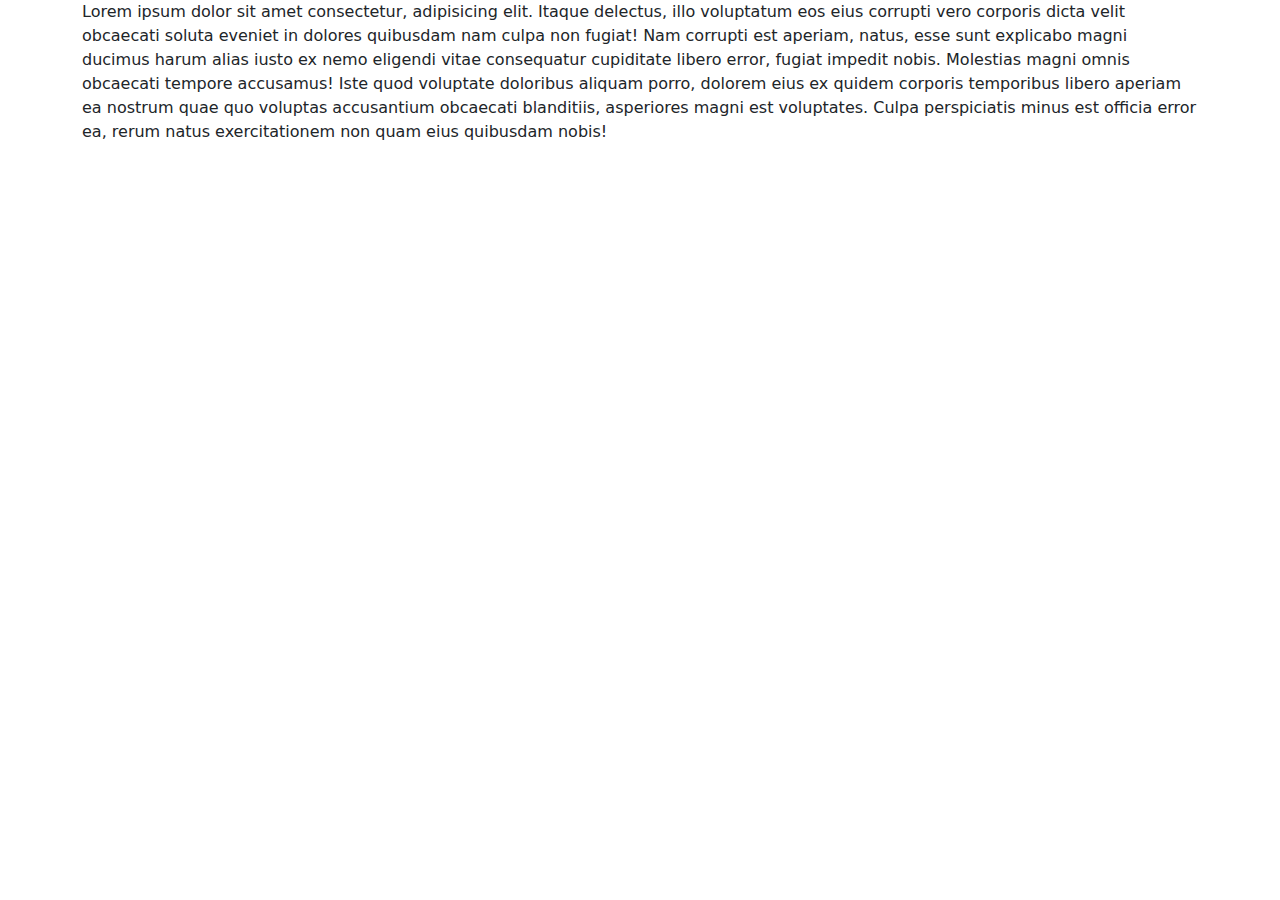
<file: index.html>
<!DOCTYPE html>
<html lang="en">
<head>
    <meta charset="UTF-8">
    <meta name="viewport" content="width=device-width, initial-scale=1.0">
    <title>Homework2</title>
    <style>
        :target{
            border: 2px solid green;
            background-color: yellow;
        }
    </style>
    <link rel="stylesheet" href="bootstrap-5.3.2-dist/css/bootstrap.min.css">
    <script src="bootstrap-5.3.2-dist/js/bootstrap.bundle.min.js"></script>
</head>
<body>
    <div class="container">
    Lorem ipsum dolor sit amet consectetur, adipisicing elit. Itaque delectus, illo voluptatum eos eius corrupti vero corporis dicta velit obcaecati soluta eveniet in dolores quibusdam nam culpa non fugiat! Nam corrupti est aperiam, natus, esse sunt explicabo magni ducimus harum alias iusto ex nemo eligendi vitae consequatur cupiditate libero error, fugiat impedit nobis. Molestias magni omnis obcaecati tempore accusamus! Iste quod voluptate doloribus aliquam porro, dolorem eius ex quidem corporis temporibus libero aperiam ea nostrum quae quo voluptas accusantium obcaecati blanditiis, asperiores magni est voluptates. Culpa perspiciatis minus est officia error ea, rerum natus exercitationem non quam eius quibusdam nobis!
    </div>
</body>
</html>
</file>
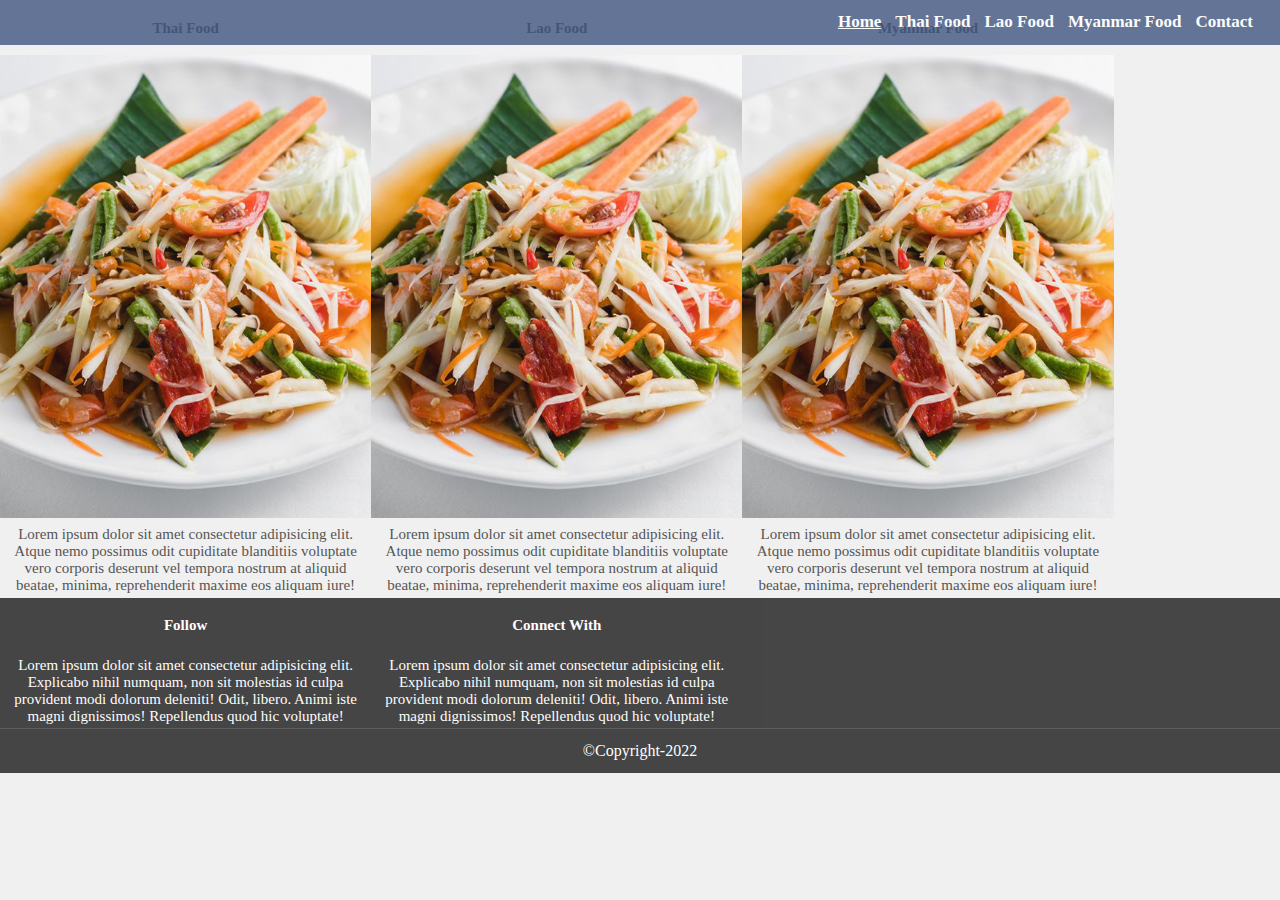
<file: 04_food_student.html>
<!DOCTYPE html>
<html lang="en">
<head>
    <meta charset="UTF-8">
    <meta http-equiv="X-UA-Compatible" content="IE=edge">
    <meta name="viewport" content="width=device-width, initial-scale=1.0">
    <title>Food Website</title>
    <link rel="stylesheet" href="04_style_student.css">
</head>
<body>
    <header>
        <nav>
            <ul>
                <li><a href="#" class="active">Home</a></li>
                <li><a href="#">Thai Food</a></li>
                <li><a href="#">Lao Food</a></li>
                <li><a href="#">Myanmar Food</a></li>
                <li><a href="#">Contact</a></li>
            </ul>
        </nav>
    </header>
    <div class="doc"></div>
    <section>
        <h1>Thai Food</h1>
        <img src="04_Som_Tum.jpg">
        <p>Lorem ipsum dolor sit amet consectetur adipisicing elit. Atque nemo possimus odit cupiditate blanditiis voluptate vero corporis deserunt vel tempora nostrum at aliquid beatae, minima, reprehenderit maxime eos aliquam iure!</p>
    </section>
    <section>
        <h1>Lao Food</h1>
        <img src="04_Som_Tum.jpg">
        <p>Lorem ipsum dolor sit amet consectetur adipisicing elit. Atque nemo possimus odit cupiditate blanditiis voluptate vero corporis deserunt vel tempora nostrum at aliquid beatae, minima, reprehenderit maxime eos aliquam iure!</p>
    </section>
    <section>
        <h1>Myanmar Food</h1>
        <img src="04_Som_Tum.jpg">
        <p>Lorem ipsum dolor sit amet consectetur adipisicing elit. Atque nemo possimus odit cupiditate blanditiis voluptate vero corporis deserunt vel tempora nostrum at aliquid beatae, minima, reprehenderit maxime eos aliquam iure!</p>
    </section>
    <div class="clear"></div>
    <footer>
        <section>
            <h1><b>Follow</b></h1>
            <p>Lorem ipsum dolor sit amet consectetur adipisicing elit. Explicabo nihil numquam, non sit molestias id culpa provident modi dolorum deleniti! Odit, libero. Animi iste magni dignissimos! Repellendus quod hic voluptate!</p>            
        </section>
        <section>
            <h1><b>Connect With</b></h1>
            <p>Lorem ipsum dolor sit amet consectetur adipisicing elit. Explicabo nihil numquam, non sit molestias id culpa provident modi dolorum deleniti! Odit, libero. Animi iste magni dignissimos! Repellendus quod hic voluptate!</p>            
        </section>
    </footer>
    <footer class="second">
        <p>&copy;Copyright-2022</p>
    </footer>
</body>
</html>
</file>
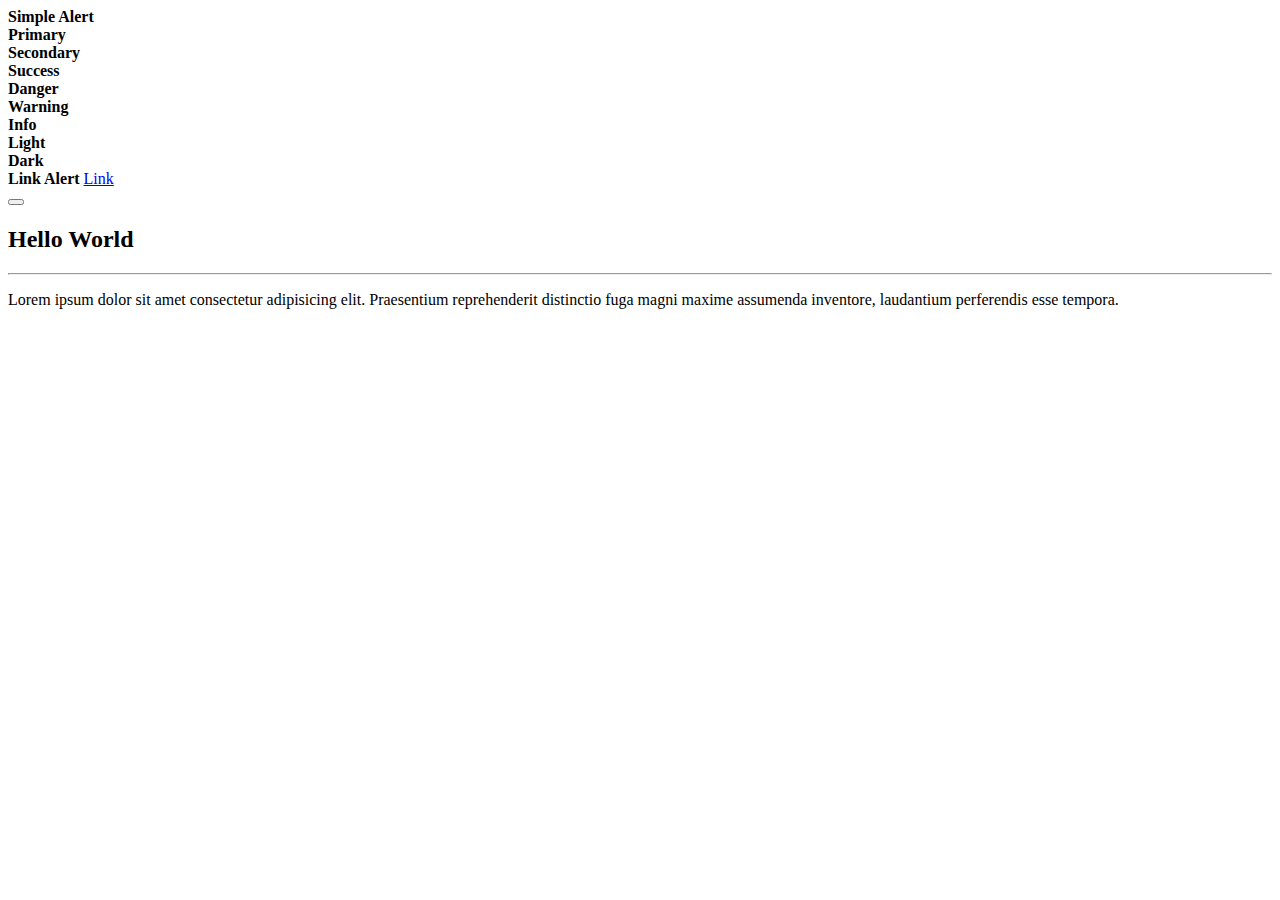
<file: 13.Alert.html>
<!DOCTYPE html>
<html lang="en">
<head>
    <meta charset="UTF-8">
    <meta name="viewport" content="width=device-width, initial-scale=1.0">
    <title>Alert</title>
    <link href="https://cdn.jsdelivr.net/npm/bootstrap@5.1.0/dist/css/bootstrap.min.css" rel="stylesheet" integrity="sha384-KyZXEAg3QhqLMpG8r+8fhAXLRk2vvoC2f3B09zVXn8CA5QIVfZOJ3BCsw2P0p/We" crossorigin="anonymous">
    <script src="https://cdn.jsdelivr.net/npm/bootstrap@5.1.0/dist/js/bootstrap.bundle.min.js" integrity="sha384-U1DAWAznBHeqEIlVSCgzq+c9gqGAJn5c/t99JyeKa9xxaYpSvHU5awsuZVVFIhvj" crossorigin="anonymous"></script>
</head>
<body>
    <div class="container">
        <!-- การสร้าง Alert -->
        <div class="alert">
            <strong>Simple Alert</strong>
        </div>

        <!-- กำหนดสีของ Alert -->
        <div class="alert alert-primary">
            <strong>Primary</strong>
        </div>
        <div class="alert alert-secondary">
            <strong>Secondary</strong>
        </div>
        <div class="alert alert-success">
            <strong>Success</strong>
        </div>
        <div class="alert alert-danger">
            <strong>Danger</strong>
        </div>
        <div class="alert alert-warning">
            <strong>Warning</strong>
        </div>
        <div class="alert alert-info">
            <strong>Info</strong>
        </div>
        <div class="alert alert-light">
            <strong>Light</strong>
        </div>
        <div class="alert alert-dark">
            <strong>Dark</strong>
        </div>

        <!-- Link Alert -->
        <div class="alert alert-success">
            <strong>Link Alert</strong>
            <a href="#" class="alert-link">Link</a>
        </div>

        <!-- การปิด Alert -->
        <div class="alert alert-success alert-dismissible">
            <button class="btn-close" data-bs-dismiss="alert"></button>            
            <h2 class="alert-heading">Hello World</h2>
            <hr>
            <p>Lorem ipsum dolor sit amet consectetur adipisicing elit. Praesentium reprehenderit distinctio fuga magni maxime assumenda inventore, laudantium perferendis esse tempora.</p>
        </div>
    </div>
</body>
</html>
</file>
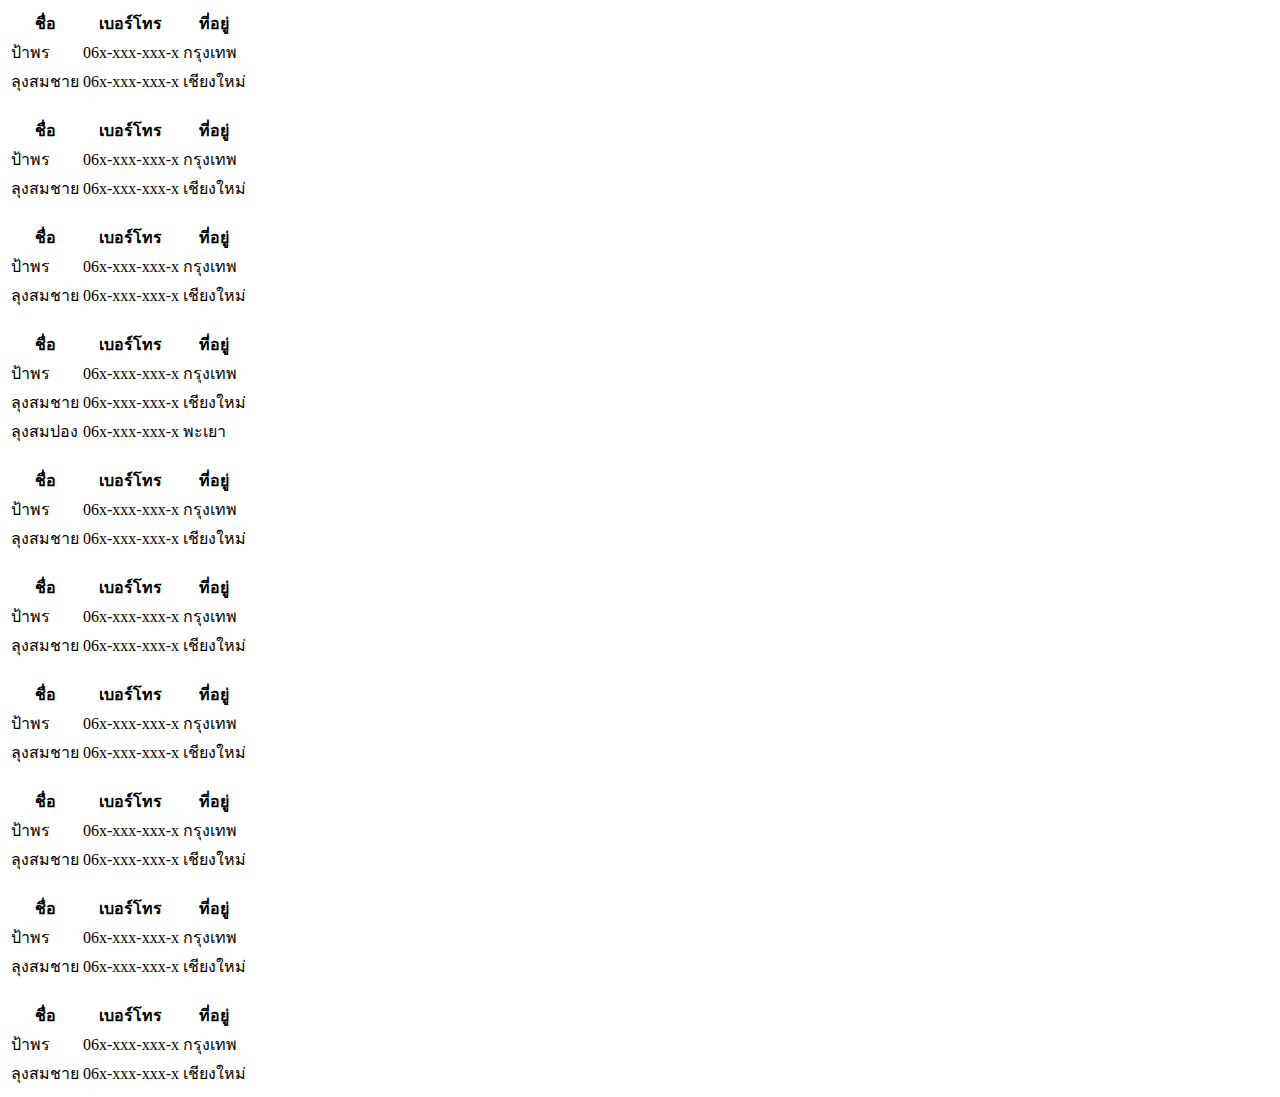
<file: 15.Table.html>
<!DOCTYPE html>
<html lang="en">
<head>
    <meta charset="UTF-8">
    <meta name="viewport" content="width=device-width, initial-scale=1.0">
    <title>Table</title>
    <link href="https://cdn.jsdelivr.net/npm/bootstrap@5.1.0/dist/css/bootstrap.min.css" rel="stylesheet" integrity="sha384-KyZXEAg3QhqLMpG8r+8fhAXLRk2vvoC2f3B09zVXn8CA5QIVfZOJ3BCsw2P0p/We" crossorigin="anonymous">
    <script src="https://cdn.jsdelivr.net/npm/bootstrap@5.1.0/dist/js/bootstrap.bundle.min.js" integrity="sha384-U1DAWAznBHeqEIlVSCgzq+c9gqGAJn5c/t99JyeKa9xxaYpSvHU5awsuZVVFIhvj" crossorigin="anonymous"></script>
</head>
<body>
    <div class="container">
        <!-- การสร้างตาราง -->
        <table class="table">
            <thead>
                <tr>
                    <th>ชื่อ</th>
                    <th>เบอร์โทร</th>
                    <th>ที่อยู่</th>
                </tr>
            </thead>
            <tbody>
                <tr>
                    <td>ป้าพร</td>
                    <td>06x-xxx-xxx-x</td>
                    <td>กรุงเทพ</td>
                </tr>
                <tr>
                    <td>ลุงสมชาย</td>
                    <td>06x-xxx-xxx-x</td>
                    <td>เชียงใหม่</td>
                </tr>
            </tbody>
        </table>
        <br>
        <!-- Dark / Light -->
        <table class="table table-dark">
            <thead>
                <tr>
                    <th>ชื่อ</th>
                    <th>เบอร์โทร</th>
                    <th>ที่อยู่</th>
                </tr>
            </thead>
            <tbody>
                <tr>
                    <td>ป้าพร</td>
                    <td>06x-xxx-xxx-x</td>
                    <td>กรุงเทพ</td>
                </tr>
                <tr>
                    <td>ลุงสมชาย</td>
                    <td>06x-xxx-xxx-x</td>
                    <td>เชียงใหม่</td>
                </tr>
            </tbody>
        </table>
        <br>
        <!-- กำหนดหัวตาราง -->
        <table class="table">
            <thead class="table-danger">
                <tr>
                    <th>ชื่อ</th>
                    <th>เบอร์โทร</th>
                    <th>ที่อยู่</th>
                </tr>
            </thead>
            <tbody>
                <tr>
                    <td>ป้าพร</td>
                    <td>06x-xxx-xxx-x</td>
                    <td>กรุงเทพ</td>
                </tr>
                <tr>
                    <td>ลุงสมชาย</td>
                    <td>06x-xxx-xxx-x</td>
                    <td>เชียงใหม่</td>
                </tr>
            </tbody>
        </table>
        <br>
        <!-- Striped  -->
        <table class="table table-striprd">
            <thead>
                <tr>
                    <th>ชื่อ</th>
                    <th>เบอร์โทร</th>
                    <th>ที่อยู่</th>
                </tr>
            </thead>
            <tbody>
                <tr>
                    <td>ป้าพร</td>
                    <td>06x-xxx-xxx-x</td>
                    <td>กรุงเทพ</td>
                </tr>
                <tr>
                    <td>ลุงสมชาย</td>
                    <td>06x-xxx-xxx-x</td>
                    <td>เชียงใหม่</td>
                </tr>
                <tr>
                    <td>ลุงสมปอง</td>
                    <td>06x-xxx-xxx-x</td>
                    <td>พะเยา</td>
                </tr>
            </tbody>
        </table>
        <br>
        <!-- Bordered -->
        <table class="table table-bordered">
            <thead>
                <tr>
                    <th>ชื่อ</th>
                    <th>เบอร์โทร</th>
                    <th>ที่อยู่</th>
                </tr>
            </thead>
            <tbody>
                <tr>
                    <td>ป้าพร</td>
                    <td>06x-xxx-xxx-x</td>
                    <td>กรุงเทพ</td>
                </tr>
                <tr>
                    <td>ลุงสมชาย</td>
                    <td>06x-xxx-xxx-x</td>
                    <td>เชียงใหม่</td>
                </tr>
            </tbody>
        </table>
        <br>
        <!-- Borderless -->
        <table class="table table-boderless">
            <thead>
                <tr>
                    <th>ชื่อ</th>
                    <th>เบอร์โทร</th>
                    <th>ที่อยู่</th>
                </tr>
            </thead>
            <tbody>
                <tr>
                    <td>ป้าพร</td>
                    <td>06x-xxx-xxx-x</td>
                    <td>กรุงเทพ</td>
                </tr>
                <tr>
                    <td>ลุงสมชาย</td>
                    <td>06x-xxx-xxx-x</td>
                    <td>เชียงใหม่</td>
                </tr>
            </tbody>
        </table>
        <br>
        <!-- Hover -->
        <table class="table table-hover">
            <thead>
                <tr>
                    <th>ชื่อ</th>
                    <th>เบอร์โทร</th>
                    <th>ที่อยู่</th>
                </tr>
            </thead>
            <tbody>
                <tr>
                    <td>ป้าพร</td>
                    <td>06x-xxx-xxx-x</td>
                    <td>กรุงเทพ</td>
                </tr>
                <tr>
                    <td>ลุงสมชาย</td>
                    <td>06x-xxx-xxx-x</td>
                    <td>เชียงใหม่</td>
                </tr>
            </tbody>
        </table>
        <br>
        <!-- กำหนดสีของแถว -->
        <table class="table table-bordered">
            <thead>
                <tr>
                    <th>ชื่อ</th>
                    <th>เบอร์โทร</th>
                    <th>ที่อยู่</th>
                </tr>
            </thead>
            <tbody>
                <tr class="table-danger">
                    <td>ป้าพร</td>
                    <td>06x-xxx-xxx-x</td>
                    <td>กรุงเทพ</td>
                </tr>
                <tr class="table-success">
                    <td>ลุงสมชาย</td>
                    <td>06x-xxx-xxx-x</td>
                    <td>เชียงใหม่</td>
                </tr>
            </tbody>
        </table>
        <br>
        <!-- Small Table -->
        <table class="table table-sm table-hover">
            <thead>
                <tr>
                    <th>ชื่อ</th>
                    <th>เบอร์โทร</th>
                    <th>ที่อยู่</th>
                </tr>
            </thead>
            <tbody>
                <tr>
                    <td>ป้าพร</td>
                    <td>06x-xxx-xxx-x</td>
                    <td>กรุงเทพ</td>
                </tr>
                <tr>
                    <td>ลุงสมชาย</td>
                    <td>06x-xxx-xxx-x</td>
                    <td>เชียงใหม่</td>
                </tr>
            </tbody>
        </table>
        <br>
        <!-- Responsive Table  -->
        <div class="table-responsive">
            <table class="table">
                <thead>
                    <tr>
                        <th>ชื่อ</th>
                        <th>เบอร์โทร</th>
                        <th>ที่อยู่</th>
                    </tr>
                </thead>
                <tbody>
                    <tr>
                        <td>ป้าพร</td>
                        <td>06x-xxx-xxx-x</td>
                        <td>กรุงเทพ</td>
                    </tr>
                    <tr>
                        <td>ลุงสมชาย</td>
                        <td>06x-xxx-xxx-x</td>
                        <td>เชียงใหม่</td>
                    </tr>
                </tbody>
            </table>
        </div>
    </div>
</body>
</html>
</file>
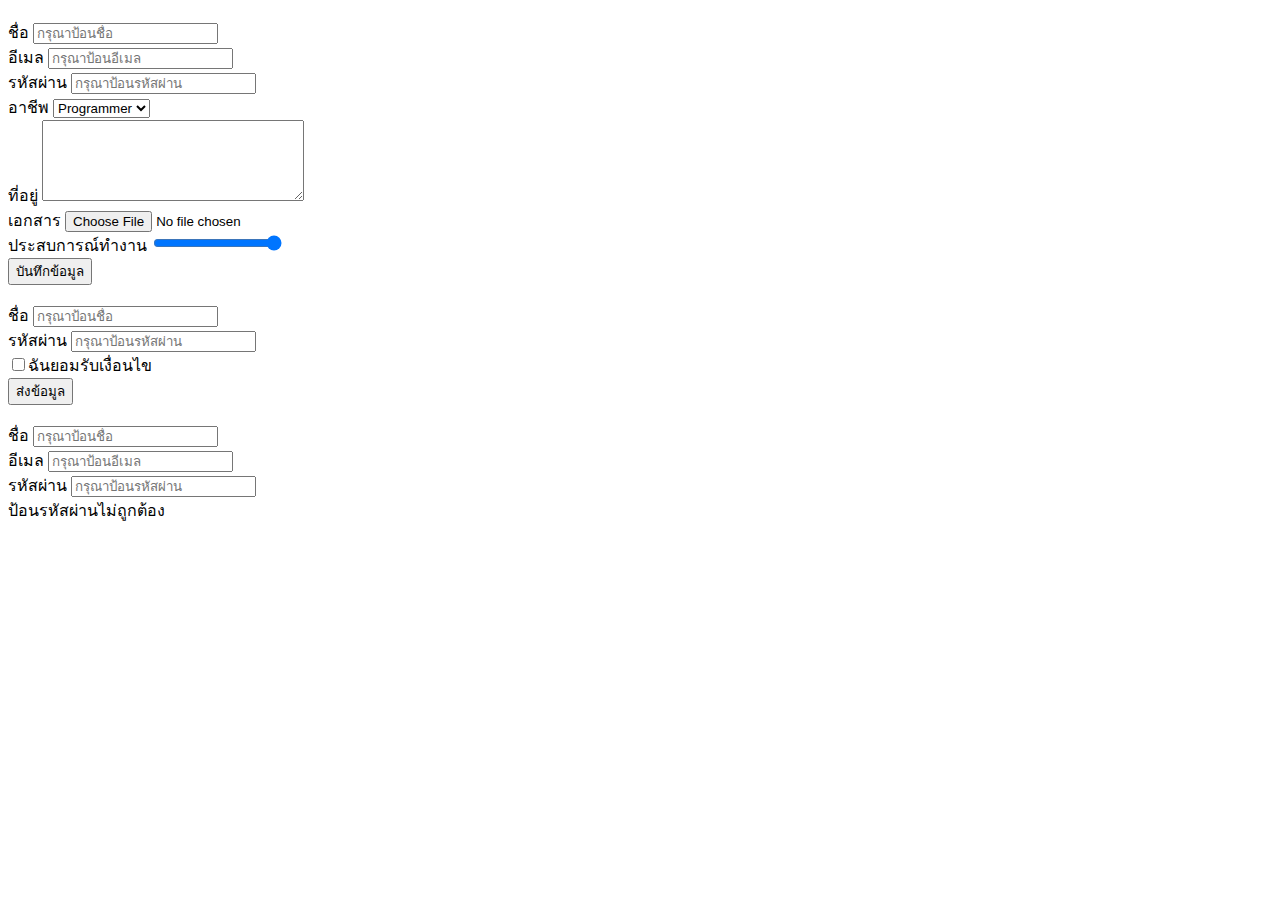
<file: 17.Form.html>
<!DOCTYPE html>
<html lang="en">
<head>
    <meta charset="UTF-8">
    <meta name="viewport" content="width=device-width, initial-scale=1.0">
    <title>Form</title>
    <link href="https://cdn.jsdelivr.net/npm/bootstrap@5.1.0/dist/css/bootstrap.min.css" rel="stylesheet" integrity="sha384-KyZXEAg3QhqLMpG8r+8fhAXLRk2vvoC2f3B09zVXn8CA5QIVfZOJ3BCsw2P0p/We" crossorigin="anonymous">
    <script src="https://cdn.jsdelivr.net/npm/bootstrap@5.1.0/dist/js/bootstrap.bundle.min.js" integrity="sha384-U1DAWAznBHeqEIlVSCgzq+c9gqGAJn5c/t99JyeKa9xxaYpSvHU5awsuZVVFIhvj" crossorigin="anonymous"></script> 
</head>
<body>
    <div class="container" style="margin-top: 20px;">
        <form> 
            <!-- Text Field -->
            <div class="mb-3">
                <label for="name" class="form-label">ชื่อ</label>
                <input type="text" placeholder="กรุณาป้อนชื่อ" class="form-control">
            </div>
            <div class="mb-3">
                <label for="email" class="form-label">อีเมล</label>
                <input type="email" placeholder="กรุณาป้อนอีเมล" class="form-control">
            </div>
            <div class="mb-3">
                <label for="password" class="form-label">รหัสผ่าน</label>
                <input type="password" placeholder="กรุณาป้อนรหัสผ่าน" class="form-control">
            </div>
            <!-- Select -->
            <div class="mb-3">
                <label for="job" class="form-check-label">อาชีพ</label>
                <select name="job" class="form-select">
                    <option>Programmer</option>
                    <option>Developer</option>
                    <option>อาจารย์</option>
                    <option>ทนายความ</option>
                </select>
            </div>
            <!-- TextArea -->
            <div class="mb-3">
                <label class="form-label">ที่อยู่</label>
                <textarea class="form-control" cols="30" rows="5"></textarea>
            </div>
            <!-- File -->
            <div class="mb-3">
                <label class="form-label">เอกสาร</label>
                <input type="file" class="form-control">
            </div>
            <!-- Range -->
            <div class="mb-3">
                <label class="form-label">ประสบการณ์ทำงาน</label>
                <input type="range" min="1"  max="5" value="5" class="form-range">
            </div>
            <input type="submit" name="" id="" value="บันทึกข้อมูล" class="btn btn-success">
        </form>
        <br>
        <!-- Form Check -->
        <form>
            <div class="mb-3">
                <label class="form-label">ชื่อ</label>
                <input type="text" placeholder="กรุณาป้อนชื่อ" class="form-control">
            </div>
            <div>
                <label class="form-label">รหัสผ่าน</label>
                <input type="password" placeholder="กรุณาป้อนรหัสผ่าน" class="form-control">
            </div>
            <div class="form-check">
                <label>
                    <input type="checkbox" name="" class="form-check-input">ฉันยอมรับเงื่อนไข
                </label>
            </div>
            <button class="btn btn-danger">ส่งข้อมูล</button>
        </form>
        <br>
        <!-- Validation -->
        <div class="mb-3">
            <label for="name" class="form-label">ชื่อ</label>
            <input type="text" placeholder="กรุณาป้อนชื่อ" class="form-control is-valid">
        </div>
        <div class="mb-3">
            <label for="email" class="form-label">อีเมล</label>
            <input type="email" placeholder="กรุณาป้อนอีเมล" class="form-control is-invalid">
        </div>
        <div class="mb-3">
            <label for="password" class="form-label">รหัสผ่าน</label>
            <input type="password" placeholder="กรุณาป้อนรหัสผ่าน" class="form-control is-invalid">
            <div class="invalid-feedback">ป้อนรหัสผ่านไม่ถูกต้อง</div>
        </div>
    </div>
</body>
</html>
</file>
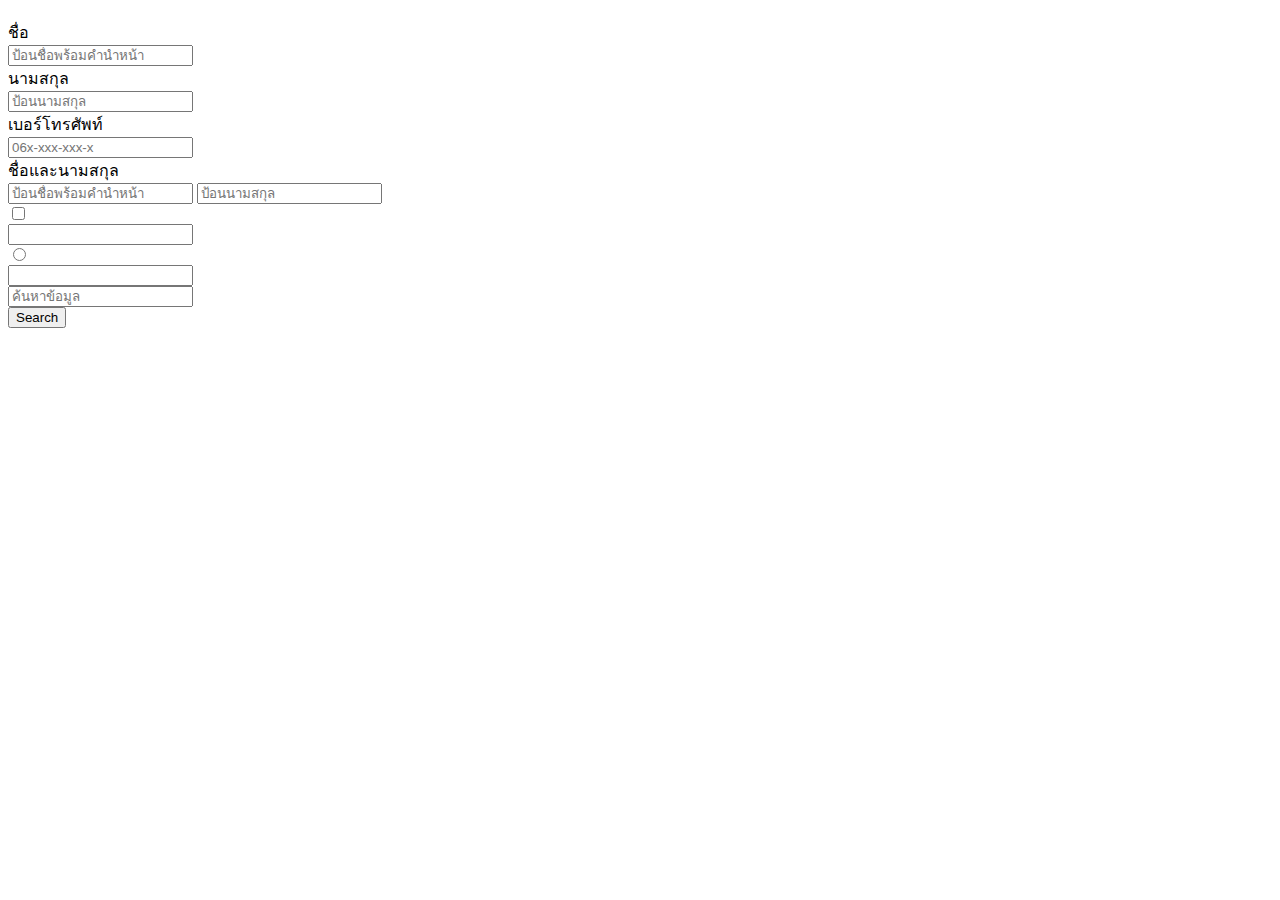
<file: 18.InputGroup.html>
<!DOCTYPE html>
<html lang="en">
<head>
    <meta charset="UTF-8">
    <meta name="viewport" content="width=device-width, initial-scale=1.0">
    <title>Input Group</title>
    <link href="https://cdn.jsdelivr.net/npm/bootstrap@5.1.0/dist/css/bootstrap.min.css" rel="stylesheet" integrity="sha384-KyZXEAg3QhqLMpG8r+8fhAXLRk2vvoC2f3B09zVXn8CA5QIVfZOJ3BCsw2P0p/We" crossorigin="anonymous">
    <script src="https://cdn.jsdelivr.net/npm/bootstrap@5.1.0/dist/js/bootstrap.bundle.min.js" integrity="sha384-U1DAWAznBHeqEIlVSCgzq+c9gqGAJn5c/t99JyeKa9xxaYpSvHU5awsuZVVFIhvj" crossorigin="anonymous"></script>  
</head>
<body>
    <div class="container" style="margin-top: 20px;">
        <!-- Text Field -->
        <div class="input-group m-3">
            <div class="input-group-prepend">
                <span class="input-group-text">ชื่อ</span>
            </div>
            <input type="text" placeholder="ป้อนชื่อพร้อมคำนำหน้า" class="form-control">
        </div>
        <div class="input-group m-3">
            <div class="input-group-prepend">
                <span class="input-group-text">นามสกุล</span>
            </div>
            <input type="text" placeholder="ป้อนนามสกุล" class="form-control">
        </div>
        <div class="input-group m-3">
            <div class="input-group-prepend">
                <span class="input-group-text">เบอร์โทรศัพท์</span>
            </div>
            <input type="tel" placeholder="06x-xxx-xxx-x" class="form-control">
        </div>
        <!-- Multiple TextField -->
        <div class="input-group m-3">
            <div class="input-group-prepend">
                <span class="input-group-text">ชื่อและนามสกุล</span>
            </div>
            <input type="text" placeholder="ป้อนชื่อพร้อมคำนำหน้า" class="form-control">
            <input type="text" placeholder="ป้อนนามสกุล" class="form-control">
        </div>
        <!-- Checkbox -->
        <div class="input-group m-3">
            <div class="input-group-text">
                <input type="checkbox">
            </div>
            <input type="text" class="form-control">
        </div>
        <!-- Radio-->
        <div class="input-group m-3">
            <div class="input-group-text">
                <input type="radio">
            </div>
            <input type="text" class="form-control">
        </div>
        <!-- Button-->
        <div class="input-group m-3">
            <input type="text" placeholder="ค้นหาข้อมูล" class="form-control">
            <div class="input-group-preprnd">
                <button class="btn btn-success">Search</button>
            </div>
        </div>
    </div>
</body>
</html>
</file>
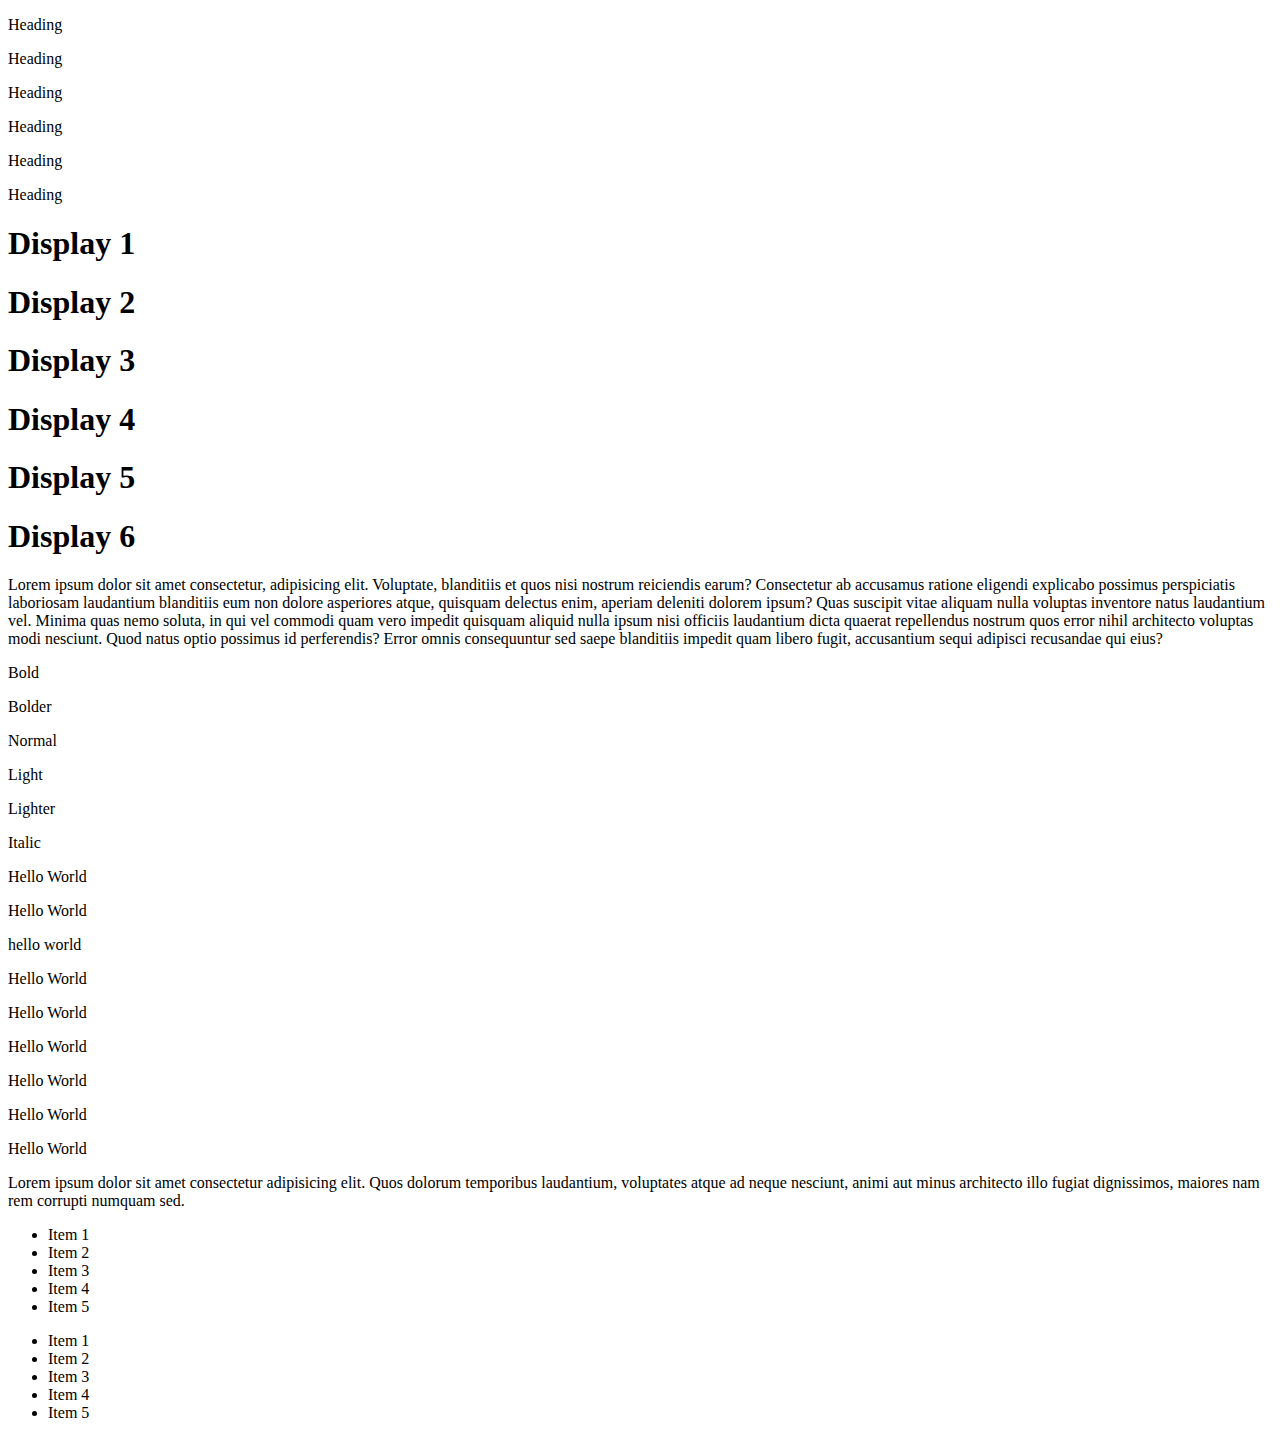
<file: 1_Typography.html>
<!DOCTYPE html>
<html lang="en">
<head>
    <meta charset="UTF-8">
    <meta name="viewport" content="width=device-width, initial-scale=1.0">
    <title>Typography</title>
    <link href="https://cdn.jsdelivr.net/npm/bootstrap@5.1.0/dist/css/bootstrap.min.css" rel="stylesheet" integrity="sha384-KyZXEAg3QhqLMpG8r+8fhAXLRk2vvoC2f3B09zVXn8CA5QIVfZOJ3BCsw2P0p/We" crossorigin="anonymous">
    <script src="https://cdn.jsdelivr.net/npm/bootstrap@5.1.0/dist/js/bootstrap.bundle.min.js" integrity="sha384-U1DAWAznBHeqEIlVSCgzq+c9gqGAJn5c/t99JyeKa9xxaYpSvHU5awsuZVVFIhvj" crossorigin="anonymous"></script>
</head>
<body>
    <div class="container">
        <!-- ทำให้ p เป็น h1-h6 -->
        <p class="h1">Heading</p>
        <p class="h2">Heading</p>
        <p class="h3">Heading</p>
        <p class="h4">Heading</p>
        <p class="h5">Heading</p>
        <p class="h6">Heading</p>

        <!-- Display Heading -->
        <h1 class="display-1">Display 1</h1>
        <h1 class="display-2">Display 2</h1>
        <h1 class="display-3">Display 3</h1>
        <h1 class="display-4">Display 4</h1>
        <h1 class="display-5">Display 5</h1>
        <h1 class="display-6">Display 6</h1>

        <!-- lead -->
       <p class="lead">Lorem ipsum dolor sit amet consectetur, adipisicing elit. Voluptate, blanditiis et quos 
           nisi nostrum reiciendis earum? Consectetur ab accusamus ratione eligendi explicabo possimus 
           perspiciatis laboriosam laudantium blanditiis eum non dolore asperiores atque, quisquam delectus enim, 
           aperiam deleniti dolorem ipsum? Quas suscipit vitae aliquam nulla voluptas inventore natus laudantium vel.
            Minima quas nemo soluta, in qui vel commodi quam vero impedit quisquam aliquid nulla 
            ipsum nisi officiis laudantium dicta quaerat repellendus nostrum quos error nihil architecto 
            voluptas modi nesciunt. Quod natus optio possimus id perferendis? Error omnis consequuntur 
           sed saepe blanditiis impedit quam libero fugit, 
           accusantium sequi adipisci recusandae qui eius?
        </p>

        <!-- กำหนดความหนาของข้อความ -->
        <p class="fw-bold">Bold</p>
        <p class="fw-bolder">Bolder</p>
        <p class="fw-normal">Normal</p>
        <p class="fw-light">Light</p>
        <p class="fw-lighter">Lighter</p>
        <p class="fst-italic">Italic</p>

        <!-- กำหนดรูปแบบข้อความ -->
        <p class="text-uppercase">Hello World</p>
        <p class="text-lowercase">Hello World</p>
        <p class="text-capitalize">hello world</p>

         <!-- กำหนดขนาดข้อความ -->
         <p class="fs-1">Hello World</p>
         <p class="fs-2">Hello World</p>
         <p class="fs-3">Hello World</p>
         <p class="fs-4">Hello World</p>
         <p class="fs-5">Hello World</p>
         <p class="fs-6">Hello World</p>

        <!-- Blockquote -->
        <p class="blockquote">Lorem ipsum dolor sit amet consectetur adipisicing elit. Quos dolorum temporibus laudantium, voluptates atque ad neque nesciunt, animi aut minus architecto illo fugiat dignissimos, maiores nam rem corrupti numquam sed.</p>
        
        <!-- List -->
        <ul class="list-unstyled">
            <li>Item 1</li>
            <li>Item 2</li>
            <li>Item 3</li>
            <li>Item 4</li>
            <li>Item 5</li>
        </ul>
        <ul class="list-inline">
            <li class="list-inline-item">Item 1</li>
            <li class="list-inline-item">Item 2</li>
            <li class="list-inline-item">Item 3</li>
            <li class="list-inline-item">Item 4</li>
            <li class="list-inline-item">Item 5</li>
        </ul>
    </div>
</body>
</html>
</file>
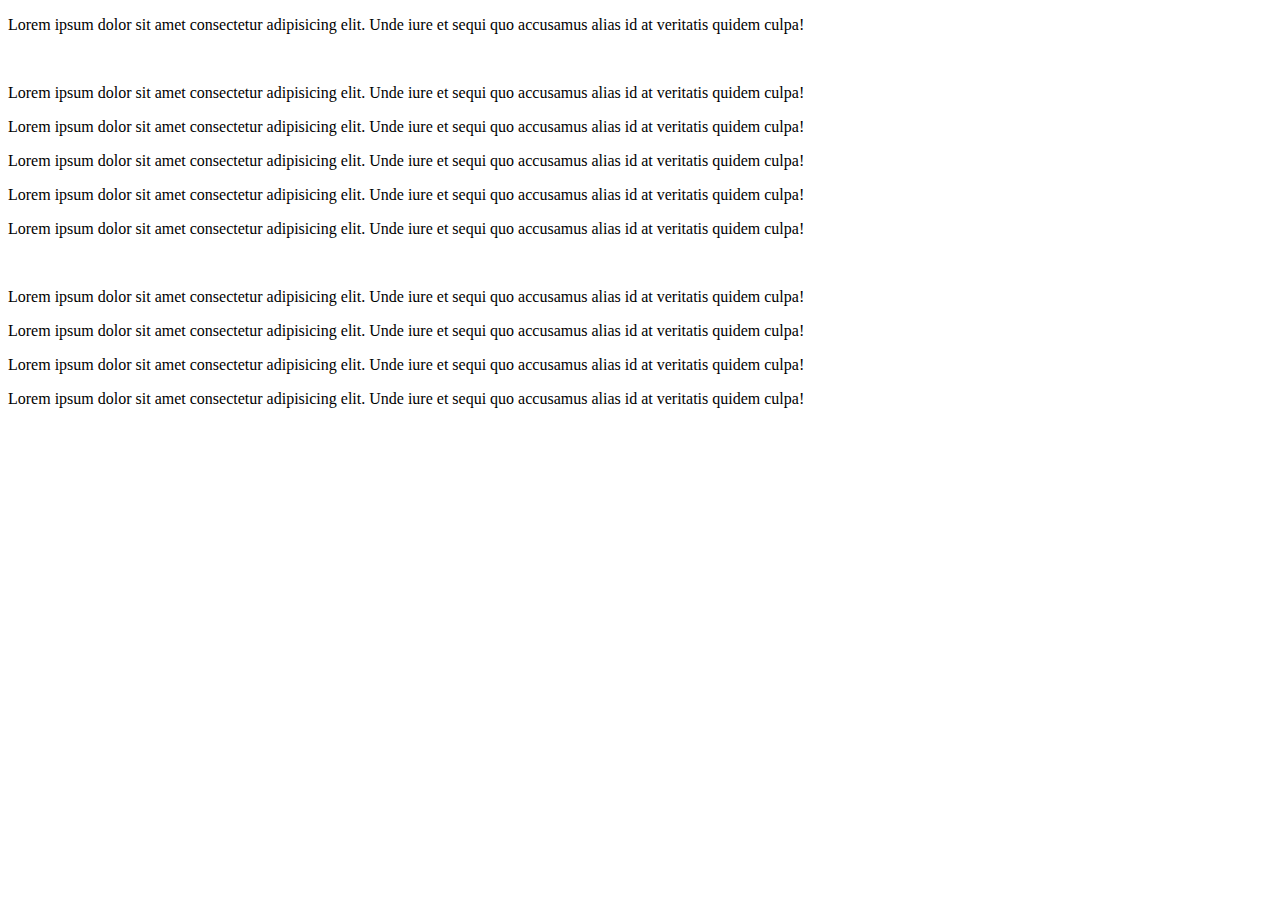
<file: 20.GridSystemBasic.html>
<!DOCTYPE html>
<html lang="en">
<head>
    <meta charset="UTF-8">
    <meta name="viewport" content="width=device-width, initial-scale=1.0">
    <title>Grid System</title>
    <link href="https://cdn.jsdelivr.net/npm/bootstrap@5.1.0/dist/css/bootstrap.min.css" rel="stylesheet" integrity="sha384-KyZXEAg3QhqLMpG8r+8fhAXLRk2vvoC2f3B09zVXn8CA5QIVfZOJ3BCsw2P0p/We" crossorigin="anonymous">
    <script src="https://cdn.jsdelivr.net/npm/bootstrap@5.1.0/dist/js/bootstrap.bundle.min.js" integrity="sha384-U1DAWAznBHeqEIlVSCgzq+c9gqGAJn5c/t99JyeKa9xxaYpSvHU5awsuZVVFIhvj" crossorigin="anonymous"></script>
</head>
<body>
   <div class="container-fluid">
       <!-- 100% -->
       <div class="row">
            <div class="alert alert-success col-sm-12">
                <p>Lorem ipsum dolor sit amet consectetur adipisicing elit. Unde iure et sequi quo accusamus alias id at veritatis quidem culpa!</p>
            </div>
       </div>
       <br>
       <!-- 50% -->
        <div class="row">
            <div class="alert alert-success col-sm-6">
                <p>Lorem ipsum dolor sit amet consectetur adipisicing elit. Unde iure et sequi quo accusamus alias id at veritatis quidem culpa!</p>
            </div>
            <div class="alert alert-success col-sm-6">
                <p>Lorem ipsum dolor sit amet consectetur adipisicing elit. Unde iure et sequi quo accusamus alias id at veritatis quidem culpa!</p>
            </div>
        </div>
       <!-- 33.33% -->
        <div class="row">
             <div class="alert alert-success col-sm-4">
                 <p>Lorem ipsum dolor sit amet consectetur adipisicing elit. Unde iure et sequi quo accusamus alias id at veritatis quidem culpa!</p>
             </div>
             <div class="alert alert-success col-sm-4">
                <p>Lorem ipsum dolor sit amet consectetur adipisicing elit. Unde iure et sequi quo accusamus alias id at veritatis quidem culpa!</p>
            </div>
            <div class="alert alert-success col-sm-4">
                <p>Lorem ipsum dolor sit amet consectetur adipisicing elit. Unde iure et sequi quo accusamus alias id at veritatis quidem culpa!</p>
            </div>
        </div>
        <br>
        <!-- 25% -->
            <div class="row">
                 <div class="alert alert-success col-sm-3">
                     <p>Lorem ipsum dolor sit amet consectetur adipisicing elit. Unde iure et sequi quo accusamus alias id at veritatis quidem culpa!</p>
                 </div>
                 <div class="alert alert-success col-sm-3">
                    <p>Lorem ipsum dolor sit amet consectetur adipisicing elit. Unde iure et sequi quo accusamus alias id at veritatis quidem culpa!</p>
                </div>
                <div class="alert alert-success col-sm-3">
                    <p>Lorem ipsum dolor sit amet consectetur adipisicing elit. Unde iure et sequi quo accusamus alias id at veritatis quidem culpa!</p>
                </div>
                <div class="alert alert-success col-sm-3">
                    <p>Lorem ipsum dolor sit amet consectetur adipisicing elit. Unde iure et sequi quo accusamus alias id at veritatis quidem culpa!</p>
                </div>
            </div>
   </div>
</body>
</html>
</file>
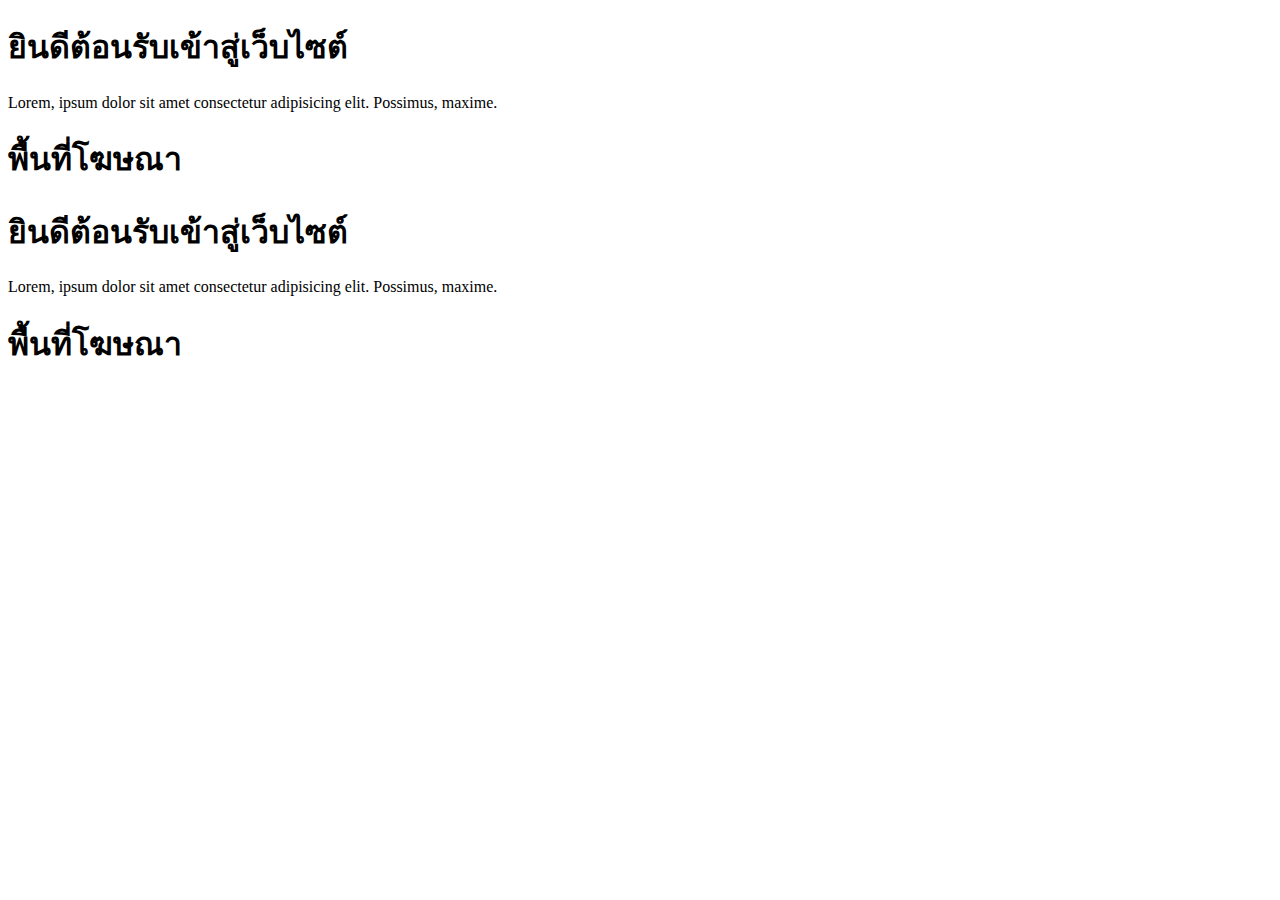
<file: 21.GridSystemAdvance.html>
<!DOCTYPE html>
<html lang="en">
<head>
    <meta charset="UTF-8">
    <meta name="viewport" content="width=device-width, initial-scale=1.0">
    <title>Grid System</title>
    <link href="https://cdn.jsdelivr.net/npm/bootstrap@5.1.0/dist/css/bootstrap.min.css" rel="stylesheet" integrity="sha384-KyZXEAg3QhqLMpG8r+8fhAXLRk2vvoC2f3B09zVXn8CA5QIVfZOJ3BCsw2P0p/We" crossorigin="anonymous">
    <script src="https://cdn.jsdelivr.net/npm/bootstrap@5.1.0/dist/js/bootstrap.bundle.min.js" integrity="sha384-U1DAWAznBHeqEIlVSCgzq+c9gqGAJn5c/t99JyeKa9xxaYpSvHU5awsuZVVFIhvj" crossorigin="anonymous"></script>  
</head>
<body>
   <div class="container">
        <div class="row">
             <div class="alert alert-success col-sm-12 col-md-9 col-lg-6">
                 <h1>ยินดีต้อนรับเข้าสู่เว็บไซต์</h1>
                 <p>Lorem, ipsum dolor sit amet consectetur adipisicing elit. Possimus, maxime.</p>
             </div>
             <div class="alert alert-danger col-sm-12 col-md-3 col-lg-6">
                 <h1>พื้นที่โฆษณา</h1>
             </div>   
        </div>
        <div class="row">
            <div class="alert alert-success col-sm-6 col-md-8 col-lg-9">
                <h1>ยินดีต้อนรับเข้าสู่เว็บไซต์</h1>
                <p>Lorem, ipsum dolor sit amet consectetur adipisicing elit. Possimus, maxime.</p>
            </div>
            <div class="alert alert-danger col-sm-6 col-md-4 col-lg-3">
                <h1>พื้นที่โฆษณา</h1>
            </div>   
       </div>
   </div>
</body>
</html>
</file>
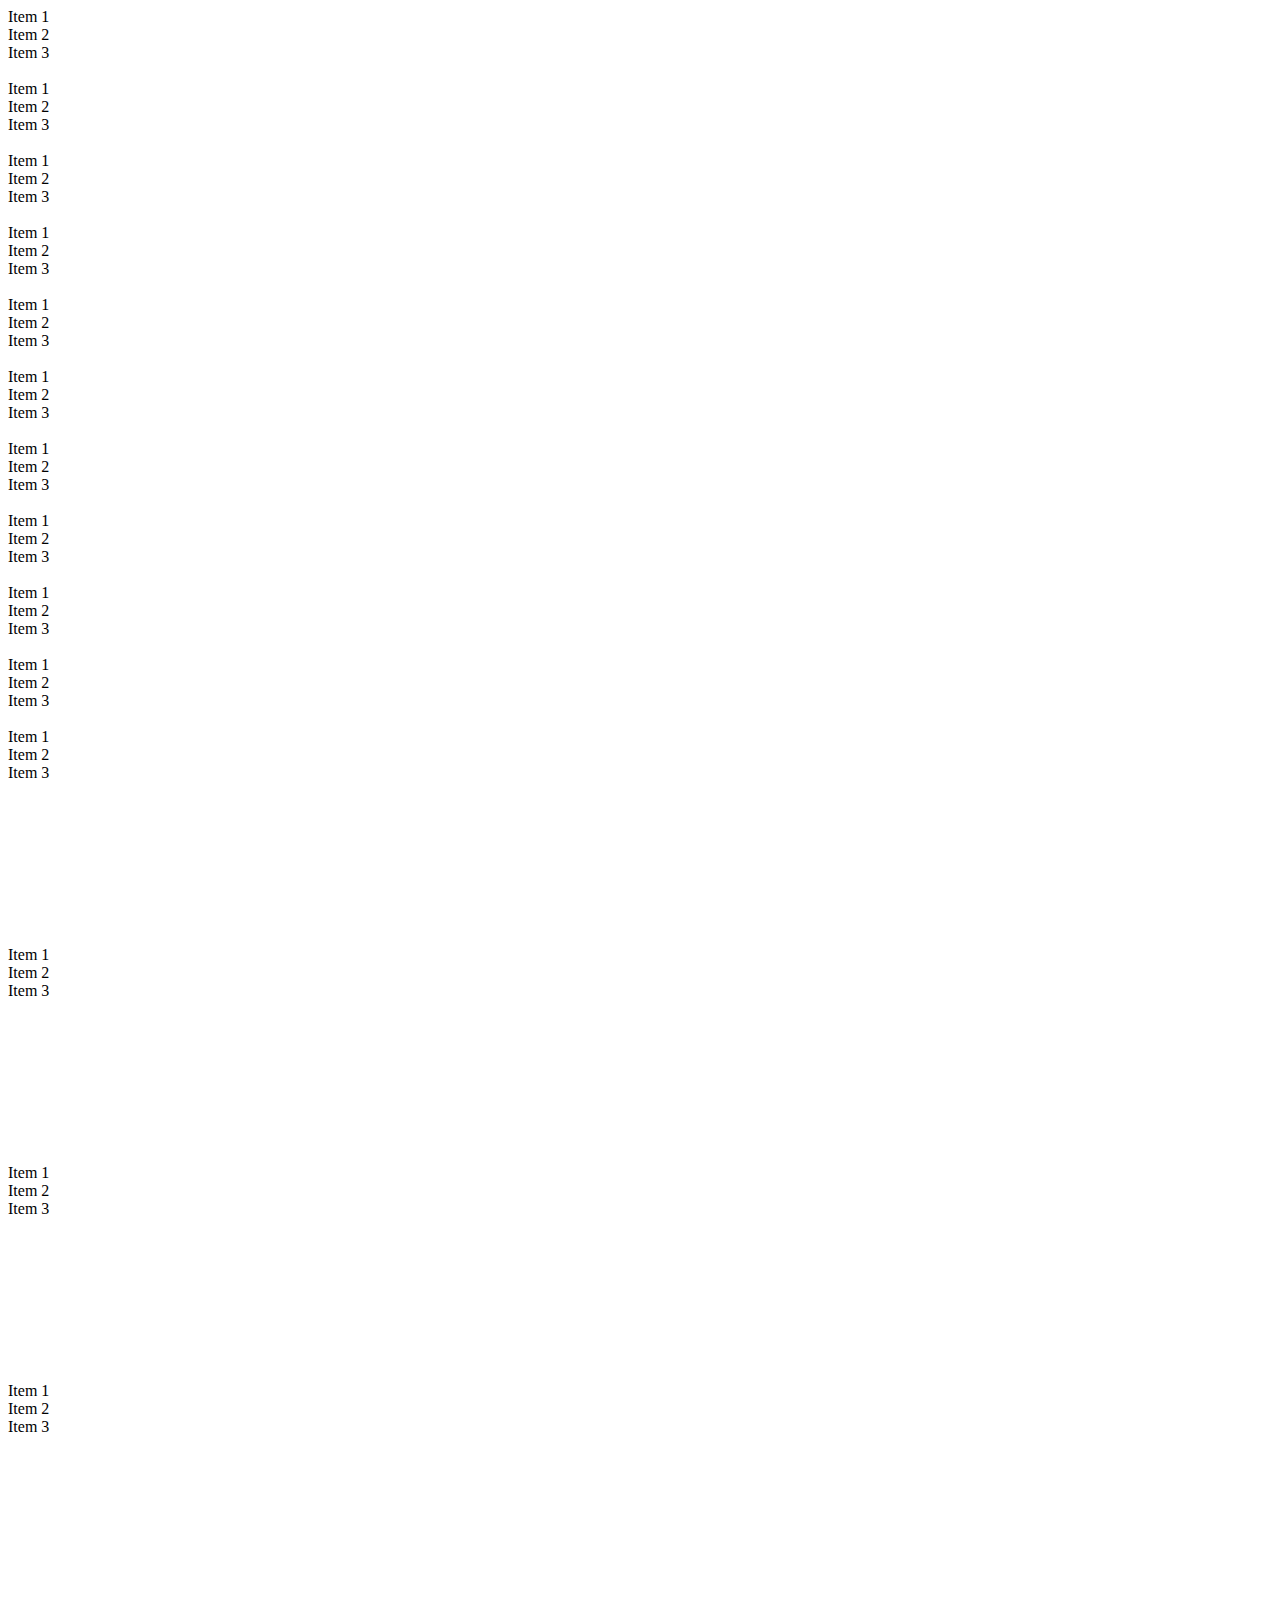
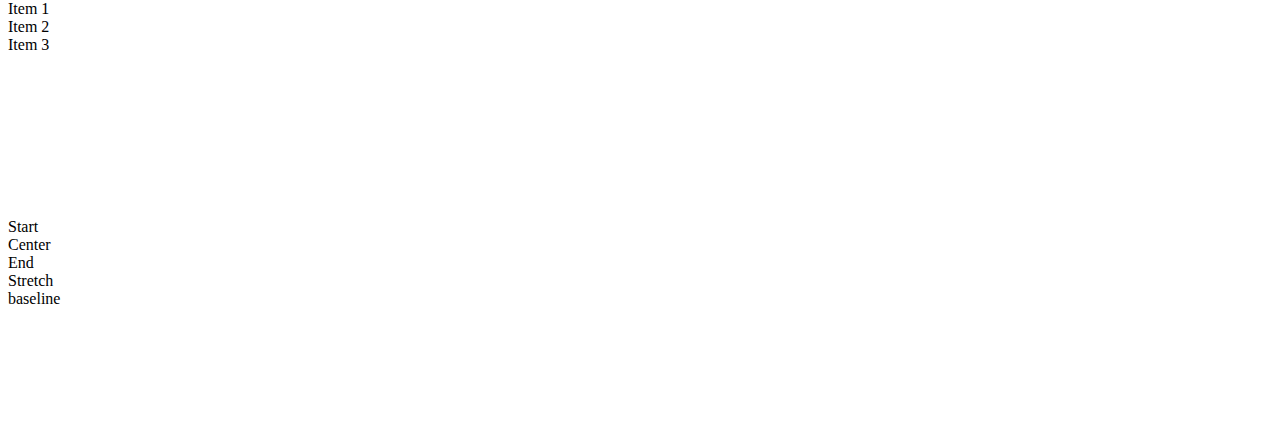
<file: 22.Flexbox.html>
<!DOCTYPE html>
<html lang="en">
<head>
    <meta charset="UTF-8">
    <meta name="viewport" content="width=device-width, initial-scale=1.0">
    <title>Flexbox</title>
    <link href="https://cdn.jsdelivr.net/npm/bootstrap@5.1.0/dist/css/bootstrap.min.css" rel="stylesheet" integrity="sha384-KyZXEAg3QhqLMpG8r+8fhAXLRk2vvoC2f3B09zVXn8CA5QIVfZOJ3BCsw2P0p/We" crossorigin="anonymous">
    <script src="https://cdn.jsdelivr.net/npm/bootstrap@5.1.0/dist/js/bootstrap.bundle.min.js" integrity="sha384-U1DAWAznBHeqEIlVSCgzq+c9gqGAJn5c/t99JyeKa9xxaYpSvHU5awsuZVVFIhvj" crossorigin="anonymous"></script>
</head>
<body>
    <div class="container my-2">
        <!-- การสร้าง FlexBox -->
        <div class="d-flex bg-info">
            <div class="p-4 bg-warning">Item 1</div>
            <div class="p-4 bg-warning">Item 2</div>
            <div class="p-4 bg-warning">Item 3</div>
        </div>
        <br>
        <!-- กำหนดทิศทาง -->
        <div class="d-flex flex-row bg-info">
            <div class="p-4 bg-warning">Item 1</div>
            <div class="p-4 bg-warning">Item 2</div>
            <div class="p-4 bg-warning">Item 3</div>
        </div>
        <br>
        <!-- row-reverse -->
        <div class="d-flex flex-row-reverse bg-info">
            <div class="p-4 bg-warning">Item 1</div>
            <div class="p-4 bg-warning">Item 2</div>
            <div class="p-4 bg-warning">Item 3</div>
        </div>
        <br>
        <!-- column reverse -->
        <div class="d-flex flex-column bg-info">
            <div class="p-4 bg-warning">Item 1</div>
            <div class="p-4 bg-warning">Item 2</div>
            <div class="p-4 bg-warning">Item 3</div>
        </div>
        <br>
        <div class="d-flex flex-column-reverse bg-info">
            <div class="p-4 bg-warning">Item 1</div>
            <div class="p-4 bg-warning">Item 2</div>
            <div class="p-4 bg-warning">Item 3</div>
        </div>
        <br>
        <!-- Horizontal Alignment -->
        <div class="d-flex justify-content-start bg-info">
            <div class="p-4 bg-warning">Item 1</div>
            <div class="p-4 bg-warning">Item 2</div>
            <div class="p-4 bg-warning">Item 3</div>
        </div>
        <br>
        <div class="d-flex justify-content-center bg-info">
            <div class="p-4 bg-warning">Item 1</div>
            <div class="p-4 bg-warning">Item 2</div>
            <div class="p-4 bg-warning">Item 3</div>
        </div>
        <br>
        <div class="d-flex justify-content-end bg-info">
            <div class="p-4 bg-warning">Item 1</div>
            <div class="p-4 bg-warning">Item 2</div>
            <div class="p-4 bg-warning">Item 3</div>
        </div>
        <br>
        <div class="d-flex justify-content-around bg-info">
            <div class="p-4 bg-warning">Item 1</div>
            <div class="p-4 bg-warning">Item 2</div>
            <div class="p-4 bg-warning">Item 3</div>
        </div>
        <br>
        <div class="d-flex justify-content-between bg-info">
            <div class="p-4 bg-warning">Item 1</div>
            <div class="p-4 bg-warning">Item 2</div>
            <div class="p-4 bg-warning">Item 3</div>
        </div>
        <br>
        <div class="d-flex align-items-start bg-info" style="height: 200px;">
            <div class="p-4 bg-success text-white">Item 1</div>
            <div class="p-4 bg-success text-white">Item 2</div>
            <div class="p-4 bg-success text-white">Item 3</div>
        </div>
        <br>
        <div class="d-flex align-items-center bg-info" style="height: 200px;">
            <div class="p-4 bg-success text-white">Item 1</div>
            <div class="p-4 bg-success text-white">Item 2</div>
            <div class="p-4 bg-success text-white">Item 3</div>
        </div>
        <br>
        <div class="d-flex align-items-end bg-info" style="height: 200px;">
            <div class="p-4 bg-success text-white">Item 1</div>
            <div class="p-4 bg-success text-white">Item 2</div>
            <div class="p-4 bg-success text-white">Item 3</div>
        </div>
        <br>
        <div class="d-flex align-items-stretch bg-info" style="height: 200px;">
            <div class="p-4 bg-success text-white">Item 1</div>
            <div class="p-4 bg-success text-white">Item 2</div>
            <div class="p-4 bg-success text-white">Item 3</div>
        </div>
        <br>
        <div class="d-flex align-items-baseline bg-info" style="height: 200px;">
            <div class="p-4 bg-success text-white">Item 1</div>
            <div class="p-4 bg-success text-white">Item 2</div>
            <div class="p-4 bg-success text-white">Item 3</div>
        </div>
        <br>
        <!-- Vertical Alignment -->
        <!-- Align Self Item -->
        <div class="d-flex bg-info" style="height: 200px;">
            <div class="p-4 bg-success text-white align-self-start">Start</div>
            <div class="p-4 bg-success text-white align-self-center">Center</div>
            <div class="p-4 bg-success text-white align-self-end">End</div>
            <div class="p-4 bg-success text-white align-self-stretch">Stretch</div>
            <div class="p-4 bg-success text-white align-self-baseline">baseline</div>
        </div>
        <br>
    </div>
</body>
</html>
</file>
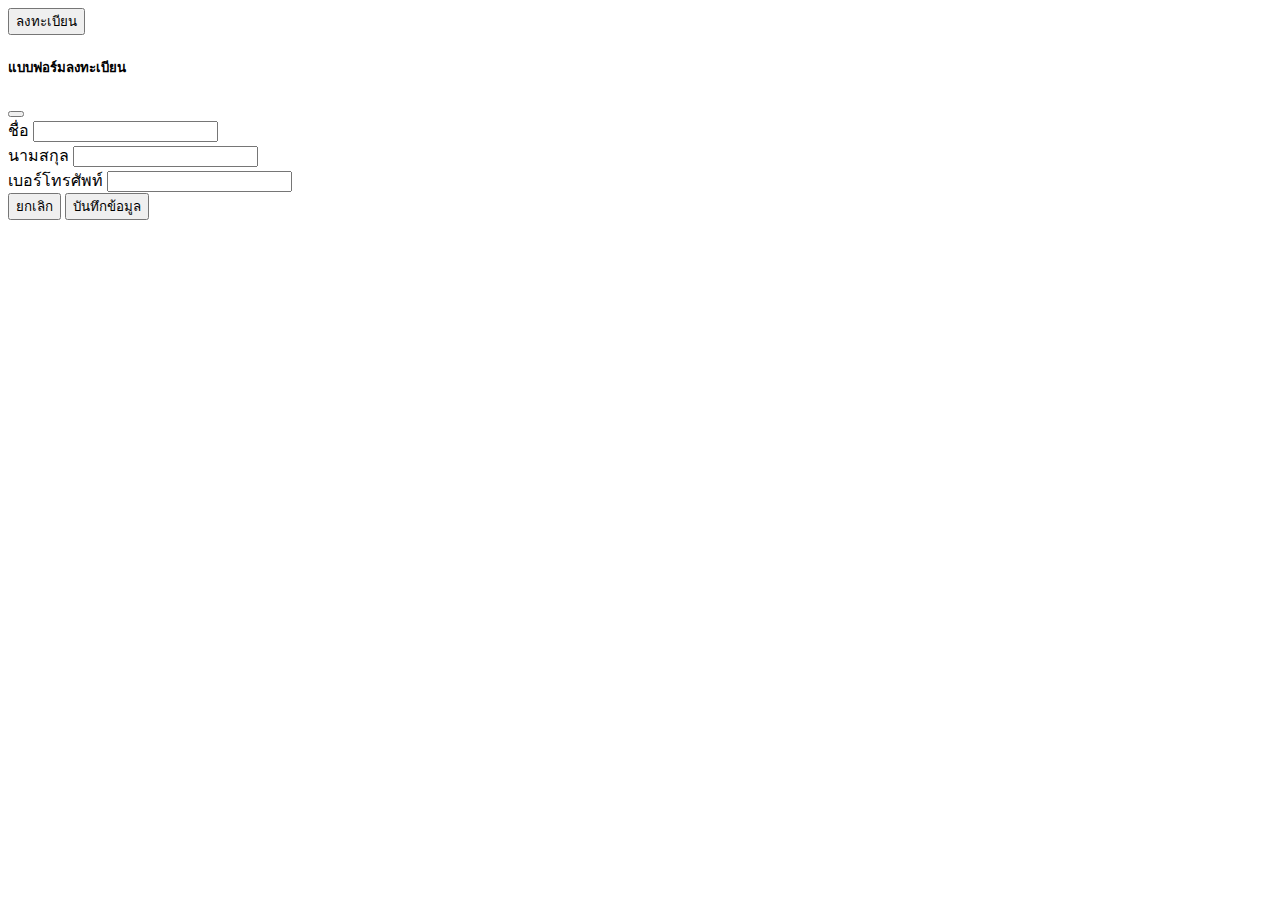
<file: 23.Modal.html>
<!DOCTYPE html>
<html lang="en">
<head>
    <meta charset="UTF-8">
    <meta name="viewport" content="width=device-width, initial-scale=1.0">
    <title>Modal</title>
    <!--<link rel="stylesheet" href="css/bootstrap.min.css">
    <script src="js/bootstrap.js"></script>  
    <script src="js/bootstrap.bundle.js"></script>-->
    <link href="https://cdn.jsdelivr.net/npm/bootstrap@5.1.0/dist/css/bootstrap.min.css" rel="stylesheet" integrity="sha384-KyZXEAg3QhqLMpG8r+8fhAXLRk2vvoC2f3B09zVXn8CA5QIVfZOJ3BCsw2P0p/We" crossorigin="anonymous">
    <script src="https://cdn.jsdelivr.net/npm/bootstrap@5.1.0/dist/js/bootstrap.bundle.min.js" integrity="sha384-U1DAWAznBHeqEIlVSCgzq+c9gqGAJn5c/t99JyeKa9xxaYpSvHU5awsuZVVFIhvj" crossorigin="anonymous"></script>   
</head>
<body>
    <div class="container my-4">
        <!-- JavaScript Widget -->
        <!-- Modal -->
        <button class="btn btn-primary" data-bs-target="#showForm" data-bs-toggle="modal">ลงทะเบียน</button>
        <div class="modal fade" id="showForm">
            <div class="modal-dialog">
                <div class="modal-content">
                    <div class="modal-header">
                        <h5 class="modal-title">แบบฟอร์มลงทะเบียน</h5>
                        <button class="btn-close" data-bs-dismiss="modal"></button>
                    </div>
                    <div class="modal-body">
                        <form>
                            <div class="form-group">
                                <label>ชื่อ</label>
                                <input type="text" class="form-control">
                            </div>
                            <div class="form-group">
                                <label>นามสกุล</label>
                                <input type="text" class="form-control">
                            </div>
                            <div class="form-group">
                                <label>เบอร์โทรศัพท์</label>
                                <input type="text" class="form-control">
                            </div>
                        </form>
                    </div>
                    <div class="modal-footer">
                        <button class="btn btn-secondary" data-bs-dismiss="modal">ยกเลิก</button>
                        <button class="btn btn-success">บันทึกข้อมูล</button>
                    </div>
                </div>
            </div>
        </div>
    </div>
</body>
</html>
</file>
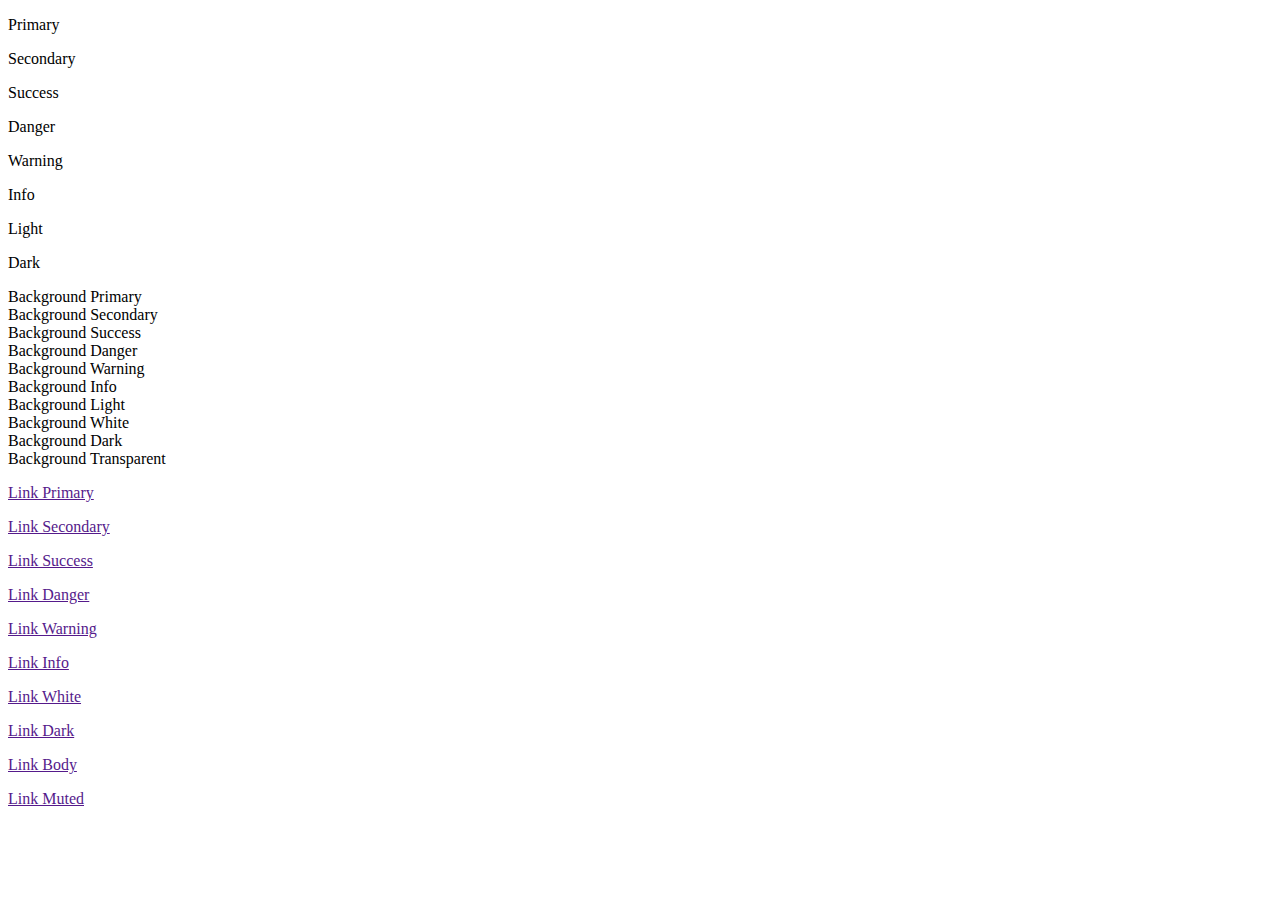
<file: 2_Color-Background.html>
<!DOCTYPE html>
<html lang="en">
<head>
    <meta charset="UTF-8">
    <meta name="viewport" content="width=device-width, initial-scale=1.0">
    <title>Color & Background</title>
    <link href="https://cdn.jsdelivr.net/npm/bootstrap@5.1.0/dist/css/bootstrap.min.css" rel="stylesheet" integrity="sha384-KyZXEAg3QhqLMpG8r+8fhAXLRk2vvoC2f3B09zVXn8CA5QIVfZOJ3BCsw2P0p/We" crossorigin="anonymous">
    <script src="https://cdn.jsdelivr.net/npm/bootstrap@5.1.0/dist/js/bootstrap.bundle.min.js" integrity="sha384-U1DAWAznBHeqEIlVSCgzq+c9gqGAJn5c/t99JyeKa9xxaYpSvHU5awsuZVVFIhvj" crossorigin="anonymous"></script>
</head>
<body>
    <div class="container">
        <!-- สีข้อความ -->
        <p class="text-primary">Primary</p>
        <p class="text-secondary">Secondary</p>
        <p class="text-success">Success</p>
        <p class="text-danger">Danger</p>
        <p class="text-warning">Warning</p>
        <p class="text-info">Info</p>
        <p class="text-light bg-dark">Light</p>
        <p class="text-dark bg-danger">Dark</p>

        <!-- พื้นหลัง -->
        <div class="bg-primary">Background Primary</div>
        <div class="bg-secondary">Background Secondary</div>
        <div class="bg-success">Background Success</div>
        <div class="bg-danger">Background Danger</div>
        <div class="bg-warning">Background Warning</div>
        <div class="bg-info">Background Info</div>
        <div class="bg-light">Background Light</div>
        <div class="bg-white">Background White</div>
        <div class="bg-dark text-white">Background Dark</div>
        <div class="bg-transparent">Background Transparent</div>

        <!-- กำหนดสีให้ link -->
        <p><a href="" class="text-primary">Link Primary</a></p>
        <p><a href="" class="text-secondary">Link Secondary</a></p>
        <p><a href="" class="text-success">Link Success</a></p>
        <p><a href="" class="text-danger bg-dark">Link Danger</a></p>
        <p><a href="" class="text-warning">Link Warning</a></p>
        <p><a href="" class="text-info">Link Info</a></p>
        <p><a href="" class="text-white bg-dark">Link White</a></p>
        <p><a href="" class="text-dark">Link Dark</a></p>
        <p><a href="" class="text-body">Link Body</a></p>
        <p><a href="" class="text-muted">Link Muted</a></p>
    </div>
</body>
</html>
</file>
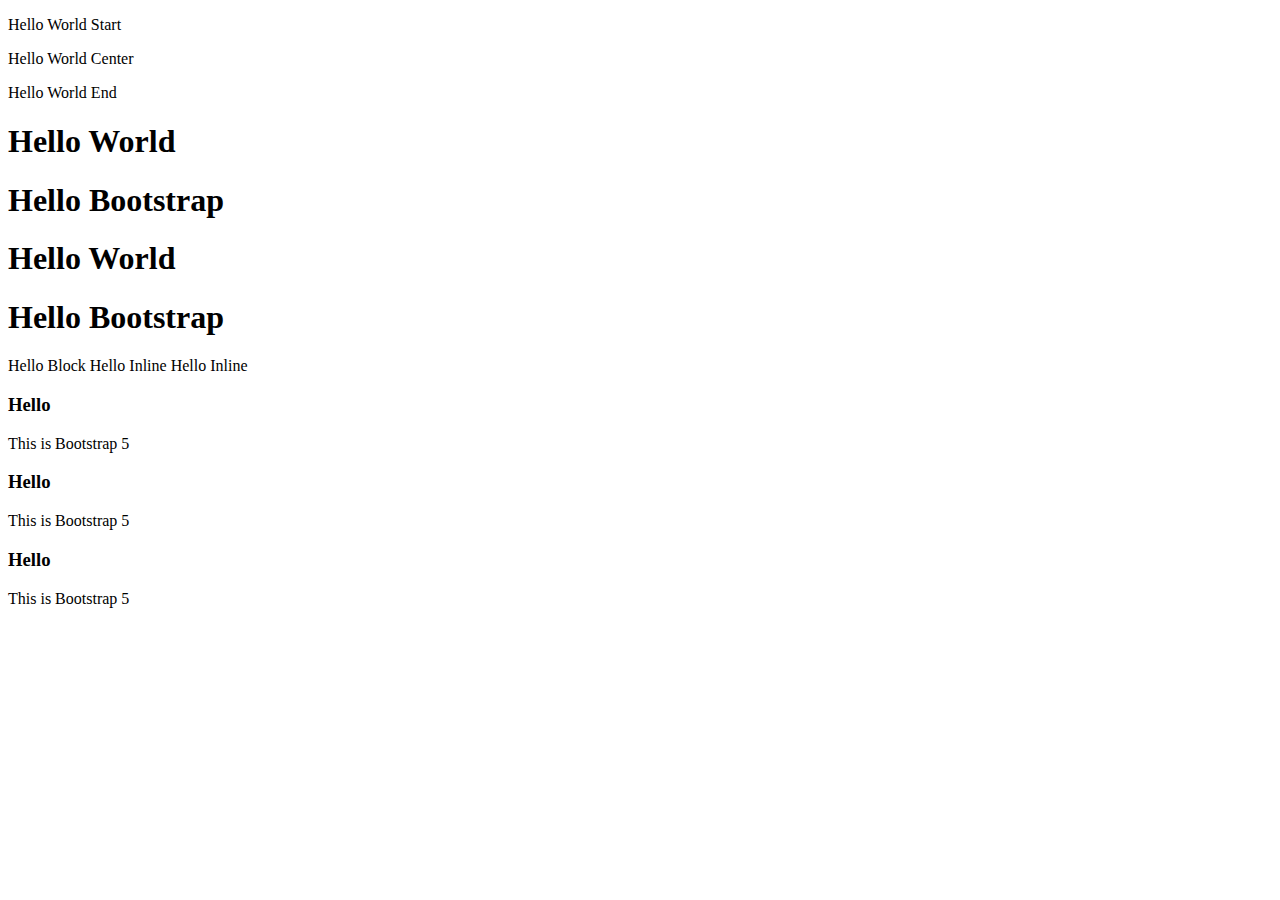
<file: 3_TextAlignment-Display.html>
<!DOCTYPE html>
<html lang="en">
<head>
    <meta charset="UTF-8">
    <meta name="viewport" content="width=device-width, initial-scale=1.0">
    <title>Alignment</title>
    <link href="https://cdn.jsdelivr.net/npm/bootstrap@5.1.0/dist/css/bootstrap.min.css" rel="stylesheet" integrity="sha384-KyZXEAg3QhqLMpG8r+8fhAXLRk2vvoC2f3B09zVXn8CA5QIVfZOJ3BCsw2P0p/We" crossorigin="anonymous">
    <script src="https://cdn.jsdelivr.net/npm/bootstrap@5.1.0/dist/js/bootstrap.bundle.min.js" integrity="sha384-U1DAWAznBHeqEIlVSCgzq+c9gqGAJn5c/t99JyeKa9xxaYpSvHU5awsuZVVFIhvj" crossorigin="anonymous"></script>
</head>
<body>
    <div class="container">
        <!-- กำหนดตำแหน่ง (แนวนอน) -->
        <p class="text-start">Hello World Start</p>
        <p class="text-center">Hello World Center</p>
        <p class="text-end">Hello World End</p>
       
         <!-- Block to Inline -->
         <h1 class="bg-success d-inline">Hello World</h1>
         <h1 class="bg-success d-inline">Hello Bootstrap</h1>
         <h1 class="bg-info">Hello World</h1>
         <h1 class="bg-info">Hello Bootstrap</h1>
 
          <!-- Inline to Block -->
          <span class="bg-warning d-block">Hello Block</span>
          <span class="bg-info">Hello Inline</span>
          <span class="bg-secondary">Hello Inline</span>
        </div>
          <!-- Inline-Block -->
         <div  class="bg-success d-inline-block">
             <h3>Hello</h3>
             This is Bootstrap 5
         </div>
         <div  class="bg-secondary d-inline-block">
            <h3 class="bg-warning">Hello</h3>
            This is Bootstrap 5
        </div>
        <div  class="bg-info">
            <h3>Hello</h3>
            This is Bootstrap 5
        </div>
</body>
</html>
</file>
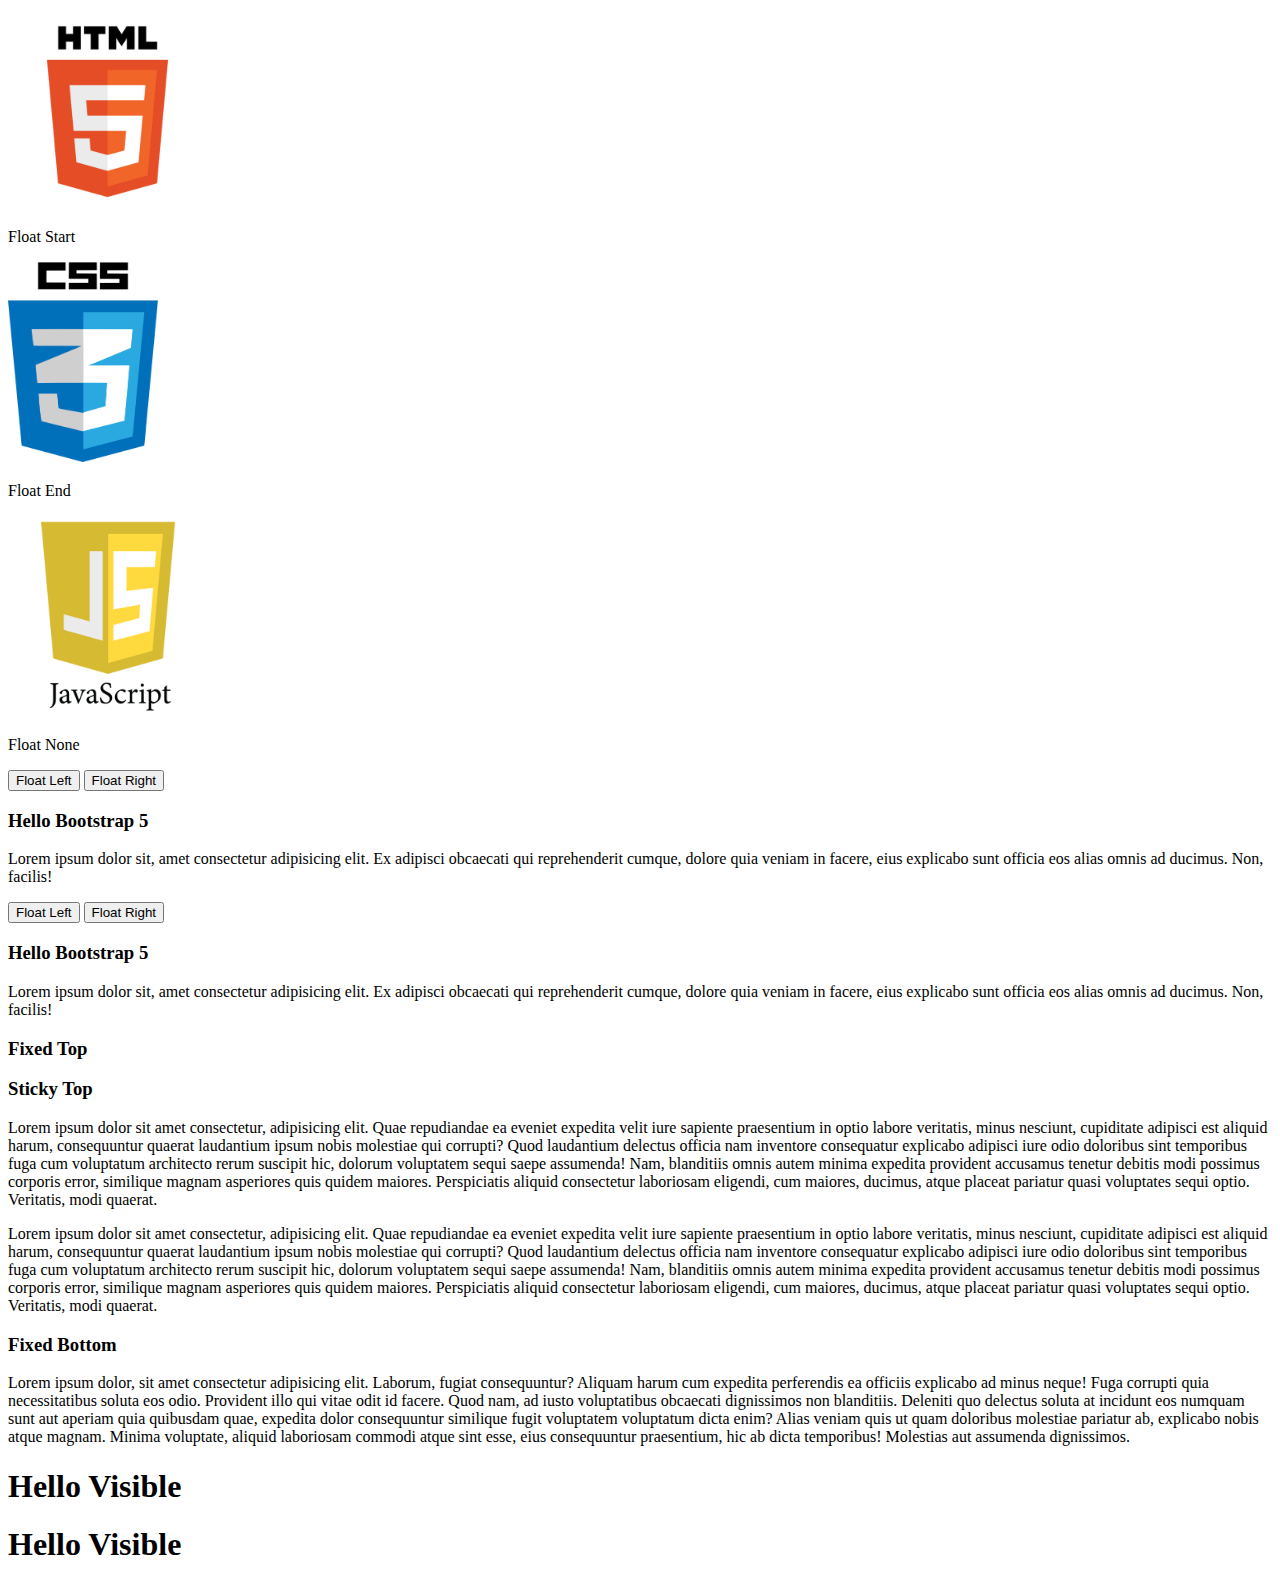
<file: 4_Float-FixedPosition.html>
<!DOCTYPE html>
<html lang="en">
<head>
    <meta charset="UTF-8">
    <meta name="viewport" content="width=device-width, initial-scale=1.0">
    <title>Float & Fixed</title>
    <link href="https://cdn.jsdelivr.net/npm/bootstrap@5.1.0/dist/css/bootstrap.min.css" rel="stylesheet" integrity="sha384-KyZXEAg3QhqLMpG8r+8fhAXLRk2vvoC2f3B09zVXn8CA5QIVfZOJ3BCsw2P0p/We" crossorigin="anonymous">
    <script src="https://cdn.jsdelivr.net/npm/bootstrap@5.1.0/dist/js/bootstrap.bundle.min.js" integrity="sha384-U1DAWAznBHeqEIlVSCgzq+c9gqGAJn5c/t99JyeKa9xxaYpSvHU5awsuZVVFIhvj" crossorigin="anonymous"></script>
</head>
<body>
    <div class="container">
         <!-- Float & Fixed Position Responsive-->
        <div>
            <img src="html.png" class="float-start" style="width: 200px;height: 200px;" alt="">
            <p>Float Start</p>
        </div>

        <div>
            <img src="css3.png" class="float-end" style="width: 150px;height: 200px;" alt="">
            <p>Float End</p>
        </div>

        <div>
            <img src="js.png" class="float-none" style="width: 200px;height: 200px;" alt="">
            <p>Float None</p>
        </div>

         <!-- ClearFix -->
            <div class="bg-success">
                <button class="float-start">Float Left</button>
                <button class="float-end">Float Right</button>
            </div>
            <h3>Hello Bootstrap 5</h3>
            <p>Lorem ipsum dolor sit, amet consectetur adipisicing elit. Ex adipisci obcaecati qui reprehenderit cumque, dolore quia veniam in facere, eius explicabo sunt officia eos alias omnis ad ducimus. Non, facilis!</p>
            <div class="bg-success clearfix">
                <button class="float-start">Float Left</button>
                <button class="float-end">Float Right</button>
            </div>
        <h3>Hello Bootstrap 5</h3>
        <p>Lorem ipsum dolor sit, amet consectetur adipisicing elit. Ex adipisci obcaecati qui reprehenderit cumque, dolore quia veniam in facere, eius explicabo sunt officia eos alias omnis ad ducimus. Non, facilis!</p>
        
        <!-- Fixed -->
        <h3 class="fixed-top">Fixed Top</h3>
        <h3 class="skicky-top">Sticky Top</h3>
        <p>Lorem ipsum dolor sit amet consectetur, adipisicing elit. Quae repudiandae ea eveniet expedita velit iure sapiente praesentium in optio labore veritatis, minus nesciunt, cupiditate adipisci est aliquid harum, consequuntur quaerat laudantium ipsum nobis molestiae qui corrupti? Quod laudantium delectus officia nam inventore consequatur explicabo adipisci iure odio doloribus sint temporibus fuga cum voluptatum architecto rerum suscipit hic, dolorum voluptatem sequi saepe assumenda! Nam, blanditiis omnis autem minima expedita provident accusamus tenetur debitis modi possimus corporis error, similique magnam asperiores quis quidem maiores. Perspiciatis aliquid consectetur laboriosam eligendi, cum maiores, ducimus, atque placeat pariatur quasi voluptates sequi optio. Veritatis, modi quaerat.</p>
        <p>Lorem ipsum dolor sit amet consectetur, adipisicing elit. Quae repudiandae ea eveniet expedita velit iure sapiente praesentium in optio labore veritatis, minus nesciunt, cupiditate adipisci est aliquid harum, consequuntur quaerat laudantium ipsum nobis molestiae qui corrupti? Quod laudantium delectus officia nam inventore consequatur explicabo adipisci iure odio doloribus sint temporibus fuga cum voluptatum architecto rerum suscipit hic, dolorum voluptatem sequi saepe assumenda! Nam, blanditiis omnis autem minima expedita provident accusamus tenetur debitis modi possimus corporis error, similique magnam asperiores quis quidem maiores. Perspiciatis aliquid consectetur laboriosam eligendi, cum maiores, ducimus, atque placeat pariatur quasi voluptates sequi optio. Veritatis, modi quaerat.</p>
        <h3 class="fixed-bottom">Fixed Bottom</h3>
        <p>Lorem ipsum dolor, sit amet consectetur adipisicing elit. Laborum, fugiat consequuntur? Aliquam harum cum expedita perferendis ea officiis explicabo ad minus neque! Fuga corrupti quia necessitatibus soluta eos odio. Provident illo qui vitae odit id facere. Quod nam, ad iusto voluptatibus obcaecati dignissimos non blanditiis. Deleniti quo delectus soluta at incidunt eos numquam sunt aut aperiam quia quibusdam quae, expedita dolor consequuntur similique fugit voluptatem voluptatum dicta enim? Alias veniam quis ut quam doloribus molestiae pariatur ab, explicabo nobis atque magnam. Minima voluptate, aliquid laboriosam commodi atque sint esse, eius consequuntur praesentium, hic ab dicta temporibus! Molestias aut assumenda dignissimos.</p>
    
        <!-- Invisible -->
            <h1 class="visible">Hello Visible</h1>
            <h1 class="invisible">Hello Visible</h1>
        </div>
</body>
</html>
</file>
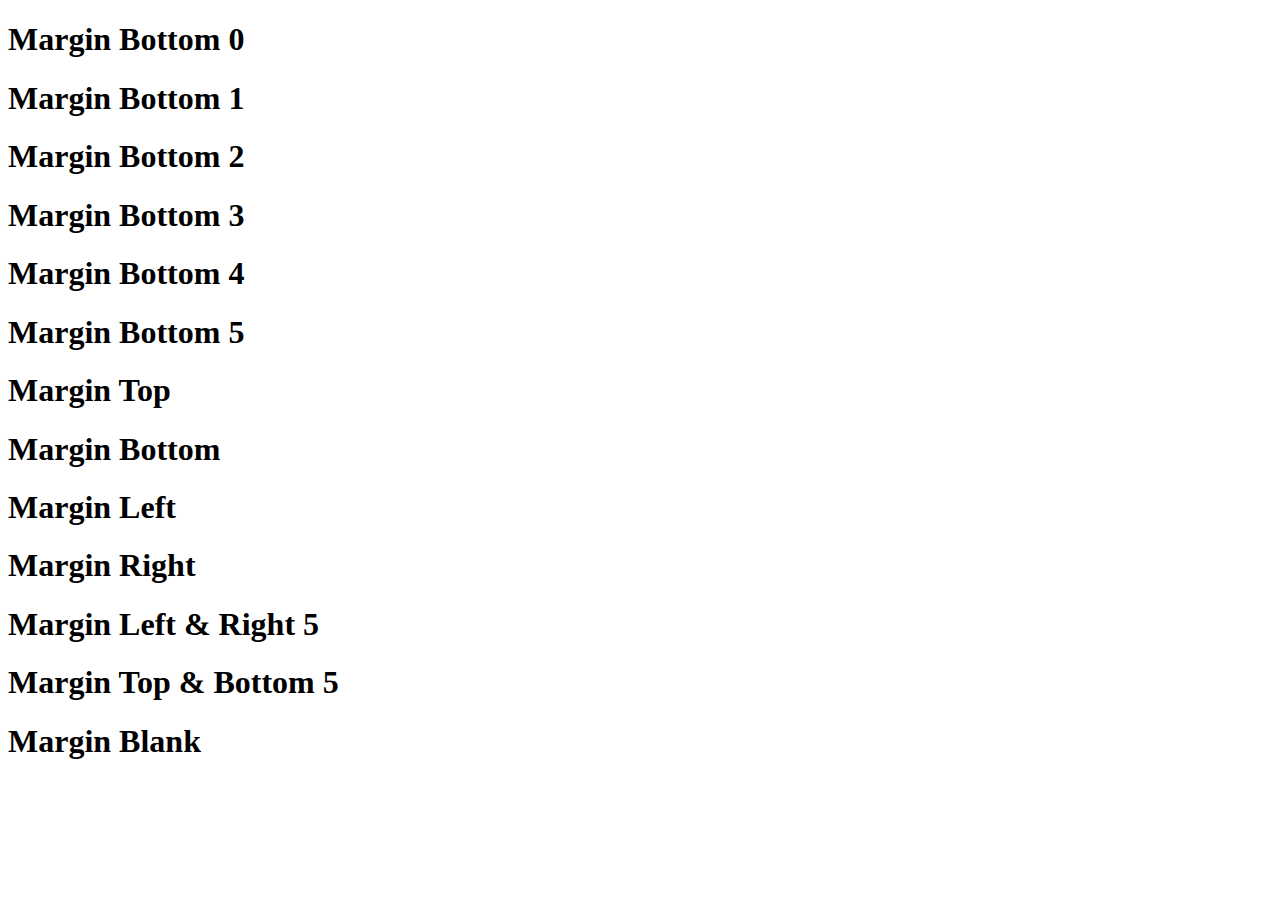
<file: 5_Margin.html>
<!DOCTYPE html>
<html lang="en">
<head>
    <meta charset="UTF-8">
    <meta name="viewport" content="width=device-width, initial-scale=1.0">
    <title>Margin</title>
    <link href="https://cdn.jsdelivr.net/npm/bootstrap@5.1.0/dist/css/bootstrap.min.css" rel="stylesheet" integrity="sha384-KyZXEAg3QhqLMpG8r+8fhAXLRk2vvoC2f3B09zVXn8CA5QIVfZOJ3BCsw2P0p/We" crossorigin="anonymous">
    <script src="https://cdn.jsdelivr.net/npm/bootstrap@5.1.0/dist/js/bootstrap.bundle.min.js" integrity="sha384-U1DAWAznBHeqEIlVSCgzq+c9gqGAJn5c/t99JyeKa9xxaYpSvHU5awsuZVVFIhvj" crossorigin="anonymous"></script>
</head>
<body>
    <div class="container">
        <!-- Margin Spacing -->
        <h1 class="bg-success mb-0">Margin Bottom 0</h1>
        <h1 class="bg-success mb-1">Margin Bottom 1</h1>
        <h1 class="bg-success mb-2">Margin Bottom 2</h1>
        <h1 class="bg-success mb-3">Margin Bottom 3</h1>
        <h1 class="bg-success mb-4">Margin Bottom 4</h1>
        <h1 class="bg-success mb-5">Margin Bottom 5</h1>

        <!-- Margin Side -->
        <h1 class="bg-warning mt-5">Margin Top</h1>
        <h1 class="bg-warning mb-5">Margin Bottom</h1>
        <h1 class="bg-warning ms-5">Margin Left</h1>
        <h1 class="bg-warning me-5">Margin Right</h1>

        <!-- MX -->
        <h1 class="bg-danger mx-5">Margin Left & Right 5</h1>
        <!-- MY -->
        <h1 class="bg-danger my-5">Margin Top & Bottom 5</h1>
        <!-- Blank -->
        <h1 class="bg-warning m-5">Margin Blank</h1>
    </div>
</body>
</html>
</file>
<file: 04_style_student.css>
h1{
    text-align: center;
    font-size: 100%;
    line-height: 120%;
    padding: 5% 0;
}

img{
    width: auto;
    max-width: 100%;
    height: auto;
}

header{
    background: #405580;
    width: 100%;
    height: 45px;
    position: fixed;
    top: 0;
    left: 0;
    opacity: 0.8;
    z-index: 100;
}

nav{
    float: right;
    padding: 5px 20px 20px 0;
}

nav ul{
    list-style: none;
}

.active{
    color: #fff;
    text-decoration: underline;
}

section p{
    font-size: 15px;
}

.clear{
    clear: both;
}

footer{
    background: #333;
    width: 100%;
    overflow: hidden;
    opacity: 0.9;
}

p{    
    padding: 1%;  
}

footer p, footer h1{
    color: #fff;
}

nav ul li{
    display: inline-block;/* แสดงผลเป็นแบบ inline-block */  
    float: left;/* ให้ลอยอยู่ทางซ้าย */   
    padding: 7px;/* ระยะห่างภายในเป็น 7px */
    font-size: 17px;/* ฟอนต์มีขนาด 17px */
}

a{
    color: #fff;/* สีข้อความเป็น fff */
    text-decoration: none;/* ลิงก์ไม่ต้องมีเส้นใต้ */
   font-weight: bold; /* ขนาดของฟอนต์เป็นตัวหนา */
}

body{
    background-color: #f0f0f0;/* พื้นหลังสี f0f0f0 */
    color: #555;/* สีข้อความเป็น 555 */
    margin: 0;/* ระยะห่างภายนอกเป็น 0 */
}

*/* ซีเล็กเตอร์อเนกประสงค์ ให้มีการแสดงผลดังนี้ */{
    margin: 0;/* ระยะห่างภายนอกเป็น 0 */
    padding: 0;/* ระยะห่างภายในเป็น 0 */
    border: 0;/* กำหนดให้เส้นขอบเป็น 0 */
}

section/* ซีเล็กเตอร์แบบอิลิเมนต์ชื่อ section ให้มีการแสดงผลดังนี้ */{
    width: 29%;/* ความกว้างเป็น 29% */
    float: left;/* ให้ลอยอยู่ทางซ้าย */
    margin: 4%,2%;/* ระยะห่างภายนอกเป็น 4% 2% */
    text-align: center;/* ข้อความตัวอักษรอยู่ตำแหน่งตรงกลาง */
    font-size: 15px;/* ฟอนต์มีขนาด 15px */
}

.second/* ซีเล็กเตอร์แบบคลาสชื่อ second ให้มีการแสดงผลดังนี้ */{
    border-top: 1px solid  #4d4e50;/* เส้นขอบด้านบนมีขนาด 1 px, เป็นเส้นทึบ, สี 4d4e50 */
    text-align: center;/* ตำแหน่งตัวอักษรอยู่ตรงกลาง */
}

a:hover/* ซีเล็กเตอร์แบบอิลิเมนต์ชื่อ a เมื่อเลื่อนเมาส์มาวางที่ลิงค์แล้วให้มีการแสดงผลดังนี้  */{
    color: red;/* สีข้อความเป็น red */
    text-decoration: underline;/* ลิงก์กำหนดให้มีเส้นใต้ */
}
</file>
